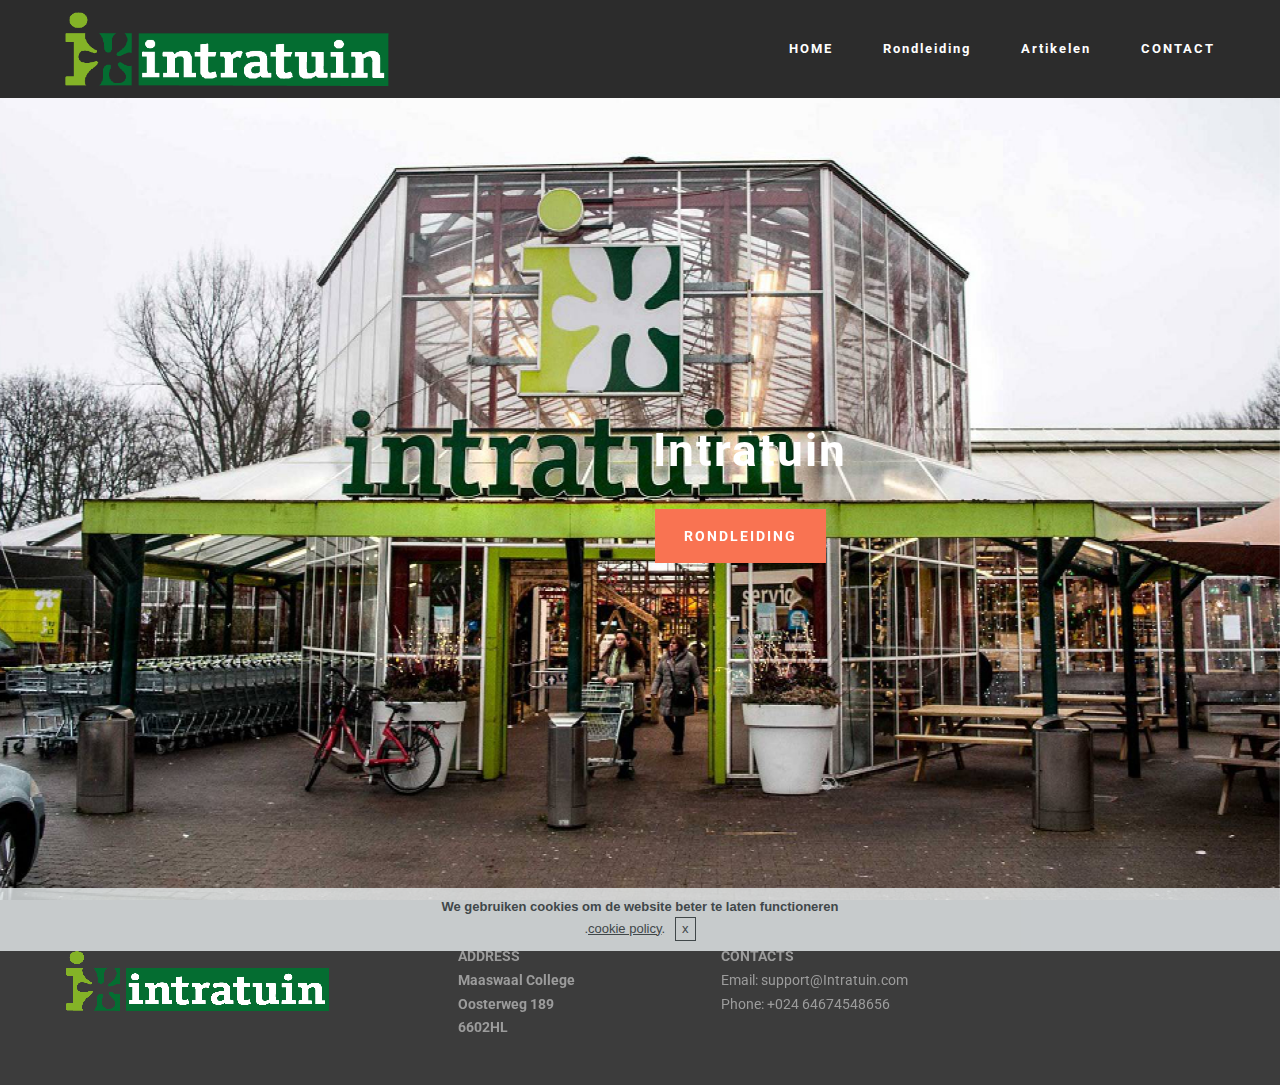
<file: index.html>
<!DOCTYPE html>
<html>
<head>
  <!-- Site made with Mobirise Website Builder v3.10, https://mobirise.com -->
  <meta charset="UTF-8">
  <meta http-equiv="X-UA-Compatible" content="IE=edge">
  <meta name="generator" content="Mobirise v3.10, mobirise.com">
  <meta name="viewport" content="width=device-width, initial-scale=1">
  <link rel="shortcut icon" href="assets/images/intratuin-560x128-46.png" type="image/x-icon">
  <meta name="description" content="">
  
  <link rel="stylesheet" href="https://fonts.googleapis.com/css?family=Roboto:700,400&amp;subset=cyrillic,latin,greek,vietnamese">
  <link rel="stylesheet" href="assets/bootstrap/css/bootstrap.min.css">
  <link rel="stylesheet" href="assets/animate.css/animate.min.css">
  <link rel="stylesheet" href="assets/mobirise/css/style.css">
  <link rel="stylesheet" href="assets/mobirise/css/mbr-additional.css" type="text/css">
  
  
  
</head>
<body>
<section class="mbr-navbar mbr-navbar--freeze mbr-navbar--absolute mbr-navbar--sticky mbr-navbar--auto-collapse" id="ext_menu-2">
    <div class="mbr-navbar__section mbr-section">
        <div class="mbr-section__container container">
            <div class="mbr-navbar__container">
                <div class="mbr-navbar__column mbr-navbar__column--s mbr-navbar__brand">
                    <span class="mbr-navbar__brand-link mbr-brand mbr-brand--inline">
                        <span class="mbr-brand__logo"><a href="#top"><img src="assets/images/intratuin-560x128-46.png" class="mbr-navbar__brand-img mbr-brand__img" alt="Mobirise"></a></span>
                        <span class="mbr-brand__name"><a class="mbr-brand__name text-white" href="https://mobirise.com"></a></span>
                    </span>
                </div>
                <div class="mbr-navbar__hamburger mbr-hamburger"><span class="mbr-hamburger__line"></span></div>
                <div class="mbr-navbar__column mbr-navbar__menu">
                    <nav class="mbr-navbar__menu-box mbr-navbar__menu-box--inline-right">
                        <div class="mbr-navbar__column">
                            <ul class="mbr-navbar__items mbr-navbar__items--right float-left mbr-buttons mbr-buttons--freeze mbr-buttons--right btn-decorator mbr-buttons--active mbr-buttons--only-links"> <li class="mbr-navbar__item"><a class="mbr-buttons__link btn text-white" href="index.html">HOME</a></li><li class="mbr-navbar__item"><a class="mbr-buttons__link btn text-white" href="http://tour.periview.nl/214_intratuin/rondleidingen/barneveld/">Rondleiding</a></li> <li class="mbr-navbar__item"><a class="mbr-buttons__link btn text-white" href="Artikelen.html">Artikelen</a></li><li class="mbr-navbar__item"><a class="mbr-buttons__link btn text-white" href="Contact.html">CONTACT</a></li></ul>                            
                            
                        </div>
                    </nav>
                </div>
            </div>
        </div>
    </div>
</section>

<section class="engine"><a rel="external" href="https://mobirise.com">simple offline site generator software download</a></section><section class="mbr-box mbr-section mbr-section--relative mbr-section--fixed-size mbr-section--full-height mbr-section--bg-adapted mbr-parallax-background" id="header1-3" style="background-image: url('assets/images/0016-rainproof-intratuin-27-klein-2000x1328-14.jpg');">
    <div class="mbr-box__magnet mbr-box__magnet--sm-padding mbr-box__magnet--center-left mbr-after-navbar">
        
        <div class="mbr-box__container mbr-section__container container">
            <div class="mbr-box mbr-box--stretched"><div class="mbr-box__magnet mbr-box__magnet--center-left">
                <div class="row"><div class=" col-sm-6 col-sm-offset-6">
                    <div class="mbr-hero animated fadeInUp">
                        <h1 class="mbr-hero__text">Intratuin</h1>
                        
                    </div>
                    <div class="mbr-buttons btn-inverse mbr-buttons--left"> <a class="mbr-buttons__btn btn btn-lg animated fadeInUp delay btn-danger" href="http://tour.periview.nl/214_intratuin/rondleidingen/barneveld/">RONDLEIDING</a></div>
                </div></div>
            </div></div>
        </div>
        
    </div>
</section>

<section class="mbr-section mbr-section--relative mbr-section--fixed-size" id="contacts1-4" style="background-color: rgb(60, 60, 60);">
    
    <div class="mbr-section__container container">
        <div class="mbr-contacts mbr-contacts--wysiwyg row" style="padding-top: 45px; padding-bottom: 45px;">
            <div class="col-sm-4">
                <div><img src="assets/images/intratuin-265x60-53.png" class="mbr-contacts__img mbr-contacts__img--left"></div>
            </div>
            <div class="col-sm-8">
                <div class="row">
                    <div class="col-sm-4">
                        <p class="mbr-contacts__text"><strong>ADDRESS</strong><br><strong>Maaswaal College&nbsp;</strong><br><strong>Oosterweg 189</strong><br><strong>6602HL</strong></p>
                    </div>
                    <div class="col-sm-4">
                        <p class="mbr-contacts__text"><strong>CONTACTS</strong><br>
Email: support@Intratuin.com<br>
Phone: +024 64674548656<br></p>
                    </div>
                    <div class="col-sm-4"><ul class="mbr-contacts__list"></ul></div>
                </div>
            </div>
        </div>
    </div>
</section>


  <script src="assets/web/assets/jquery/jquery.min.js"></script>
  <script src="assets/bootstrap/js/bootstrap.min.js"></script>
  <script src="assets/smooth-scroll/SmoothScroll.js"></script>
  <script src="assets/cookies-alert-plugin/cookies-alert-core.js"></script>
  <script src="assets/cookies-alert-plugin/cookies-alert-script.js"></script>
  <script src="assets/jarallax/jarallax.js"></script>
  <script src="assets/mobirise/js/script.js"></script>
  
  
<input name="cookieData" type="hidden" data-cookie-text="<b>We gebruiken cookies om de website beter te laten functioneren</b><br>.<a href='privacy.html'>cookie policy</a>.">
  </body>
</html>
</file>
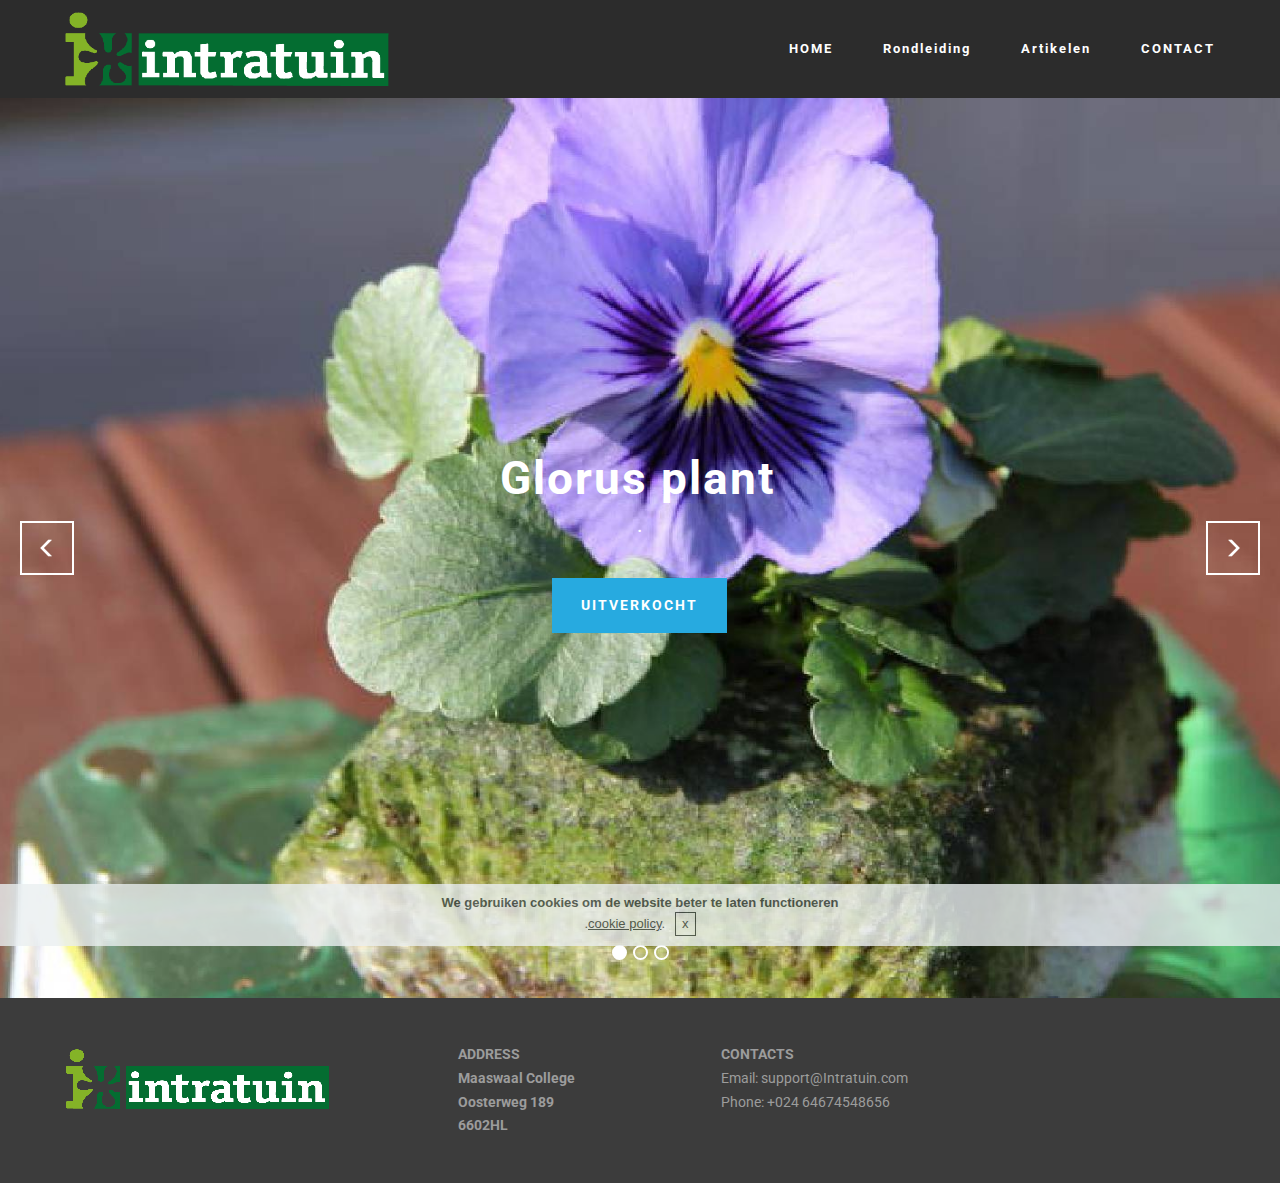
<file: Artikelen.html>
<!DOCTYPE html>
<html>
<head>
  <!-- Site made with Mobirise Website Builder v3.10, https://mobirise.com -->
  <meta charset="UTF-8">
  <meta http-equiv="X-UA-Compatible" content="IE=edge">
  <meta name="generator" content="Mobirise v3.10, mobirise.com">
  <meta name="viewport" content="width=device-width, initial-scale=1">
  <link rel="shortcut icon" href="assets/images/intratuin-560x128-46.png" type="image/x-icon">
  <meta name="description" content="">
  <title>ARTIKELEN</title>
  <link rel="stylesheet" href="https://fonts.googleapis.com/css?family=Roboto:700,400&amp;subset=cyrillic,latin,greek,vietnamese">
  <link rel="stylesheet" href="assets/bootstrap/css/bootstrap.min.css">
  <link rel="stylesheet" href="assets/mobirise/css/style.css">
  <link rel="stylesheet" href="assets/mobirise-slider/style.css">
  <link rel="stylesheet" href="assets/mobirise/css/mbr-additional.css" type="text/css">
  
  
  
</head>
<body>
<section class="mbr-navbar mbr-navbar--freeze mbr-navbar--absolute mbr-navbar--sticky mbr-navbar--auto-collapse" id="ext_menu-g">
    <div class="mbr-navbar__section mbr-section">
        <div class="mbr-section__container container">
            <div class="mbr-navbar__container">
                <div class="mbr-navbar__column mbr-navbar__column--s mbr-navbar__brand">
                    <span class="mbr-navbar__brand-link mbr-brand mbr-brand--inline">
                        <span class="mbr-brand__logo"><a href="#top"><img src="assets/images/intratuin-560x128-46.png" class="mbr-navbar__brand-img mbr-brand__img" alt="Mobirise"></a></span>
                        <span class="mbr-brand__name"><a class="mbr-brand__name text-white" href="https://mobirise.com"></a></span>
                    </span>
                </div>
                <div class="mbr-navbar__hamburger mbr-hamburger"><span class="mbr-hamburger__line"></span></div>
                <div class="mbr-navbar__column mbr-navbar__menu">
                    <nav class="mbr-navbar__menu-box mbr-navbar__menu-box--inline-right">
                        <div class="mbr-navbar__column">
                            <ul class="mbr-navbar__items mbr-navbar__items--right float-left mbr-buttons mbr-buttons--freeze mbr-buttons--right btn-decorator mbr-buttons--active mbr-buttons--only-links"> <li class="mbr-navbar__item"><a class="mbr-buttons__link btn text-white" href="index.html">HOME</a></li><li class="mbr-navbar__item"><a class="mbr-buttons__link btn text-white" href="http://tour.periview.nl/214_intratuin/rondleidingen/barneveld/">Rondleiding</a></li> <li class="mbr-navbar__item"><a class="mbr-buttons__link btn text-white" href="Artikelen.html">Artikelen</a></li><li class="mbr-navbar__item"><a class="mbr-buttons__link btn text-white" href="Contact.html">CONTACT</a></li></ul>                            
                            
                        </div>
                    </nav>
                </div>
            </div>
        </div>
    </div>
</section>

<section class="engine"><a rel="external" href="https://mobirise.com">free html site maker software download</a></section><section class="mbr-slider mbr-section mbr-section--no-padding carousel slide mbr-after-navbar" data-ride="carousel" data-wrap="true" data-interval="5000" id="slider-j" style="background-color: rgb(61, 142, 185);">
    <div class="mbr-section__container">
        <div>
            <ol class="carousel-indicators">
                <li data-app-prevent-settings="" data-target="#slider-j" data-slide-to="0" class="active"></li><li data-app-prevent-settings="" data-target="#slider-j" data-slide-to="1"></li><li data-app-prevent-settings="" data-target="#slider-j" class="" data-slide-to="2"></li>
            </ol>
            <div class="carousel-inner" role="listbox">
                <div class="mbr-box mbr-section mbr-section--relative mbr-section--fixed-size mbr-section--bg-adapted item dark center mbr-section--full-height active" style="background-image: url('assets/images/img-0123-w855h425-2000x994-76.jpg');">
                    <div class="mbr-box__magnet mbr-box__magnet--center-center mbr-box__magnet--sm-padding">
                                            
                        <div class=" container">
                            
                            <div class="row">
                                <div class=" col-md-8 col-md-offset-2">  

                                <div class="mbr-hero">
                                    <h1 class="mbr-hero__text">Glorus plant</h1>

                                    <p class="mbr-hero__subtext">.</p>
                                </div>
                                <div class="mbr-buttons btn-inverse mbr-buttons--center"><a class="mbr-buttons__btn btn btn-lg btn-info" href="uitverkocht.html">UITVERKOCHT</a> </div>
                                </div>
                            </div>
                        </div>
                    </div>
                </div><div class="mbr-box mbr-section mbr-section--relative mbr-section--fixed-size mbr-section--bg-adapted item dark center mbr-section--full-height" style="background-image: url('assets/images/8717263947844-1-2000x2000-9.jpg');">
                    <div class="mbr-box__magnet mbr-box__magnet--center-center mbr-box__magnet--sm-padding">
                                            
                        <div class=" container">
                            
                            <div class="row">
                                <div class=" col-md-8 col-md-offset-2">  

                                <div class="mbr-hero">
                                    <h1 class="mbr-hero__text">BBQ</h1>

                                    <p class="mbr-hero__subtext"></p>
                                </div>
                                <div class="mbr-buttons btn-inverse mbr-buttons--center"><a class="mbr-buttons__btn btn btn-lg btn-danger" href="Bestel.html">BESTEL NU</a> </div>
                                </div>
                            </div>
                        </div>
                    </div>
                </div><div class="mbr-box mbr-section mbr-section--relative mbr-section--fixed-size mbr-section--bg-adapted item dark center mbr-section--full-height" style="background-image: url('assets/images/1421614-2000x1123-98.jpg');">
                    <div class="mbr-box__magnet mbr-box__magnet--center-center mbr-box__magnet--sm-padding">
                                            
                        <div class=" container">
                            
                            <div class="row">
                                <div class=" col-md-8 col-md-offset-2">  

                                <div class="mbr-hero">
                                    <h1 class="mbr-hero__text"></h1>

                                    <p class="mbr-hero__subtext"></p>
                                </div>
                                <div class="mbr-buttons btn-inverse mbr-buttons--center"><a class="mbr-buttons__btn btn btn-lg btn-info" href="uitverkocht.html">UITVERKOCHT</a> </div>
                                </div>
                            </div>
                        </div>
                    </div>
                </div>
            </div>
            
            <a data-app-prevent-settings="" class="left carousel-control" role="button" data-slide="prev" href="#slider-j">
                <span class="glyphicon glyphicon-menu-left" aria-hidden="true"></span>
                <span class="sr-only">Previous</span>
            </a>
            <a data-app-prevent-settings="" class="right carousel-control" role="button" data-slide="next" href="#slider-j">
                <span class="glyphicon glyphicon-menu-right" aria-hidden="true"></span>
                <span class="sr-only">Next</span>
            </a>
        </div>
    </div>
</section>

<section class="mbr-section mbr-section--relative mbr-section--fixed-size" id="contacts1-h" style="background-color: rgb(60, 60, 60);">
    
    <div class="mbr-section__container container">
        <div class="mbr-contacts mbr-contacts--wysiwyg row" style="padding-top: 45px; padding-bottom: 45px;">
            <div class="col-sm-4">
                <div><img src="assets/images/intratuin-265x60-53.png" class="mbr-contacts__img mbr-contacts__img--left"></div>
            </div>
            <div class="col-sm-8">
                <div class="row">
                    <div class="col-sm-4">
                        <p class="mbr-contacts__text"><strong>ADDRESS</strong><br><strong>Maaswaal College&nbsp;</strong><br><strong>Oosterweg 189</strong><br><strong>6602HL</strong></p>
                    </div>
                    <div class="col-sm-4">
                        <p class="mbr-contacts__text"><strong>CONTACTS</strong><br>
Email: support@Intratuin.com<br>
Phone: +024 64674548656<br></p>
                    </div>
                    <div class="col-sm-4"><ul class="mbr-contacts__list"></ul></div>
                </div>
            </div>
        </div>
    </div>
</section>


  <script src="assets/web/assets/jquery/jquery.min.js"></script>
  <script src="assets/bootstrap/js/bootstrap.min.js"></script>
  <script src="assets/smooth-scroll/SmoothScroll.js"></script>
  <script src="assets/cookies-alert-plugin/cookies-alert-core.js"></script>
  <script src="assets/cookies-alert-plugin/cookies-alert-script.js"></script>
  <script src="assets/bootstrap-carousel-swipe/bootstrap-carousel-swipe.js"></script>
  <script src="assets/mobirise/js/script.js"></script>
  
  
<input name="cookieData" type="hidden" data-cookie-text="<b>We gebruiken cookies om de website beter te laten functioneren</b><br>.<a href='privacy.html'>cookie policy</a>.">
  </body>
</html>
</file>
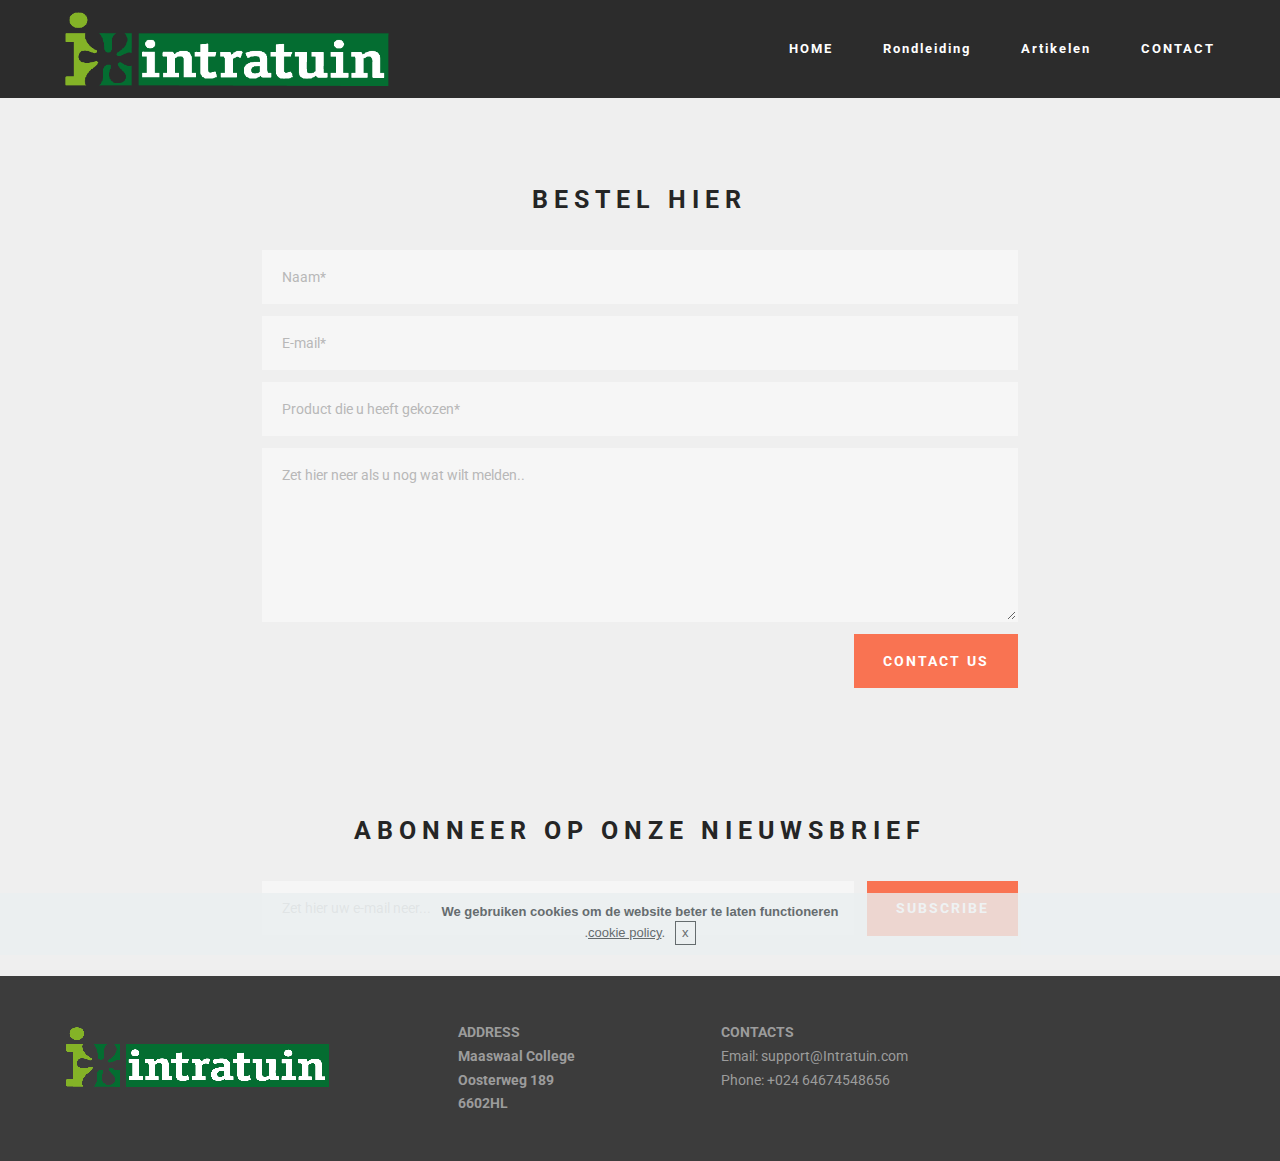
<file: Bestel.html>
<!DOCTYPE html>
<html>
<head>
  <!-- Site made with Mobirise Website Builder v3.10, https://mobirise.com -->
  <meta charset="UTF-8">
  <meta http-equiv="X-UA-Compatible" content="IE=edge">
  <meta name="generator" content="Mobirise v3.10, mobirise.com">
  <meta name="viewport" content="width=device-width, initial-scale=1">
  <link rel="shortcut icon" href="assets/images/intratuin-560x128-46.png" type="image/x-icon">
  <meta name="description" content="">
  <title>BESTEL</title>
  <link rel="stylesheet" href="https://fonts.googleapis.com/css?family=Roboto:700,400&amp;subset=cyrillic,latin,greek,vietnamese">
  <link rel="stylesheet" href="assets/bootstrap/css/bootstrap.min.css">
  <link rel="stylesheet" href="assets/mobirise/css/style.css">
  <link rel="stylesheet" href="assets/mobirise/css/mbr-additional.css" type="text/css">
  
  
  
</head>
<body>
<section class="mbr-navbar mbr-navbar--freeze mbr-navbar--absolute mbr-navbar--sticky mbr-navbar--auto-collapse" id="ext_menu-k">
    <div class="mbr-navbar__section mbr-section">
        <div class="mbr-section__container container">
            <div class="mbr-navbar__container">
                <div class="mbr-navbar__column mbr-navbar__column--s mbr-navbar__brand">
                    <span class="mbr-navbar__brand-link mbr-brand mbr-brand--inline">
                        <span class="mbr-brand__logo"><a href="#top"><img src="assets/images/intratuin-560x128-46.png" class="mbr-navbar__brand-img mbr-brand__img" alt="Mobirise"></a></span>
                        <span class="mbr-brand__name"><a class="mbr-brand__name text-white" href="https://mobirise.com"></a></span>
                    </span>
                </div>
                <div class="mbr-navbar__hamburger mbr-hamburger"><span class="mbr-hamburger__line"></span></div>
                <div class="mbr-navbar__column mbr-navbar__menu">
                    <nav class="mbr-navbar__menu-box mbr-navbar__menu-box--inline-right">
                        <div class="mbr-navbar__column">
                            <ul class="mbr-navbar__items mbr-navbar__items--right float-left mbr-buttons mbr-buttons--freeze mbr-buttons--right btn-decorator mbr-buttons--active mbr-buttons--only-links"> <li class="mbr-navbar__item"><a class="mbr-buttons__link btn text-white" href="index.html">HOME</a></li><li class="mbr-navbar__item"><a class="mbr-buttons__link btn text-white" href="http://tour.periview.nl/214_intratuin/rondleidingen/barneveld/">Rondleiding</a></li> <li class="mbr-navbar__item"><a class="mbr-buttons__link btn text-white" href="Artikelen.html">Artikelen</a></li><li class="mbr-navbar__item"><a class="mbr-buttons__link btn text-white" href="Contact.html">CONTACT</a></li></ul>                            
                            
                        </div>
                    </nav>
                </div>
            </div>
        </div>
    </div>
</section>

<section class="engine"><a rel="external" href="https://mobirise.com">best website builder software download</a></section><section class="mbr-section mbr-section--relative mbr-section--fixed-size mbr-after-navbar" id="form1-m" style="background-color: rgb(239, 239, 239);">
    
    <div class="mbr-section__container mbr-section__container--std-padding container" style="padding-top: 93px; padding-bottom: 93px;">
        <div class="row">
            <div class="col-sm-12">
                <div class="row">
                    <div class="col-sm-8 col-sm-offset-2" data-form-type="formoid">
                        <div class="mbr-header mbr-header--center mbr-header--std-padding">
                            <h2 class="mbr-header__text">BESTEL HIER</h2>
                        </div>
                        <div data-form-alert="true">
                            <div class="hide" data-form-alert-success="true">Bedankt voor het bestellen van uw product het wordt op uw naam apart gezet, u kan het ophalen bij de winkel. Binnen 4 uur.</div>
                        </div>
                        <form action="https://mobirise.com/" method="post" data-form-title="BESTEL HIER">
                            <input type="hidden" value="Dbr5a9J7/V43/TySYTPcv4XtbVjFbBem7G+ngnaVMUNUjjzWZjPF/jakRDpwrZxwifX0ZIISuT9ayEZAZmd/F+HphNK3Ne/b4l86uX2lJbjFVm9+7DcnKiY3uTVq2lp4" data-form-email="true">
                            <div class="form-group">
                                <input type="text" class="form-control" name="name" required="" placeholder="Naam*" data-form-field="Name">
                            </div>
                            <div class="form-group">
                                <input type="email" class="form-control" name="email" required="" placeholder="E-mail* " data-form-field="Email">
                            </div>
                            <div class="form-group">
                                <input type="tel" class="form-control" name="phone" placeholder="Product die u heeft gekozen*" data-form-field="Phone">
                            </div>
                            <div class="form-group">
                                <textarea class="form-control" name="message" rows="7" placeholder="Zet hier neer als u nog wat wilt melden.." data-form-field="Message"></textarea>
                            </div>
                            <div class="mbr-buttons mbr-buttons--right"><button type="submit" class="mbr-buttons__btn btn btn-lg btn-danger">CONTACT US</button></div>
                        </form>
                    </div>
                </div>
            </div>
        </div>
    </div>
</section>

<section class="mbr-section mbr-section--relative mbr-section--fixed-size" id="form2-n" style="background-color: rgb(239, 239, 239);">
    
    <div class="mbr-section__container mbr-section__container--sm-padding container" style="padding-top: 40.8px; padding-bottom: 40.8px;">
        <div class="row">
            <div class="col-sm-12">
                <div class="row">
                    <div class="col-sm-8 col-sm-offset-2" data-form-type="formoid">
                        <div class="mbr-header mbr-header--center mbr-header--std-padding">
                            <h2 class="mbr-header__text">ABONNEER OP ONZE NIEUWSBRIEF</h2>
                        </div>
                        <div data-form-alert="true">
                            <div class="hide" data-form-alert-success="true">Bedankt voor het aanmelden voor de Nieuwsbrief u krijgt elke week uw nieuwsbrief op uw mail!</div>
                        </div>
                        <form class="mbr-form" action="https://mobirise.com/" method="post" data-form-title="ABONNEER OP ONZE NIEUWSBRIEF">
                            <input type="hidden" value="d7gxe62jRSuMoRv7ceC++CNjPLanUw9pfldiFHO/O5YEUWxQVL/GCy4lDmYGAh3PxhUIpiDN64G7izaTpmnAhAPXXxzhUe/uZuuxVidn0EMV5Env5jhhnzZzuPtlYQT3" data-form-email="true">
                            <div class="mbr-form__left">
                                <input type="email" class="form-control" name="email" required="" placeholder="Zet hier uw e-mail neer..." data-form-field="Email">
                            </div>
                            <div class="mbr-form__right mbr-buttons mbr-buttons--no-offset mbr-buttons--right"><button type="submit" class="mbr-buttons__btn btn btn-lg btn-danger">SUBSCRIBE</button></div>
                        </form>
                    </div>
                </div>

            </div>
        </div>
    </div>
</section>

<section class="mbr-section mbr-section--relative mbr-section--fixed-size" id="contacts1-l" style="background-color: rgb(60, 60, 60);">
    
    <div class="mbr-section__container container">
        <div class="mbr-contacts mbr-contacts--wysiwyg row" style="padding-top: 45px; padding-bottom: 45px;">
            <div class="col-sm-4">
                <div><img src="assets/images/intratuin-265x60-53.png" class="mbr-contacts__img mbr-contacts__img--left"></div>
            </div>
            <div class="col-sm-8">
                <div class="row">
                    <div class="col-sm-4">
                        <p class="mbr-contacts__text"><strong>ADDRESS</strong><br><strong>Maaswaal College&nbsp;</strong><br><strong>Oosterweg 189</strong><br><strong>6602HL</strong></p>
                    </div>
                    <div class="col-sm-4">
                        <p class="mbr-contacts__text"><strong>CONTACTS</strong><br>
Email: support@Intratuin.com<br>
Phone: +024 64674548656<br></p>
                    </div>
                    <div class="col-sm-4"><ul class="mbr-contacts__list"></ul></div>
                </div>
            </div>
        </div>
    </div>
</section>


  <script src="assets/web/assets/jquery/jquery.min.js"></script>
  <script src="assets/bootstrap/js/bootstrap.min.js"></script>
  <script src="assets/smooth-scroll/SmoothScroll.js"></script>
  <script src="assets/cookies-alert-plugin/cookies-alert-core.js"></script>
  <script src="assets/cookies-alert-plugin/cookies-alert-script.js"></script>
  <!--[if lte IE 9]>
    <script src="assets/jquery-placeholder/jquery.placeholder.min.js"></script>
  <![endif]-->
  <script src="assets/mobirise/js/script.js"></script>
  <script src="assets/formoid/formoid.min.js"></script>
  
  
<input name="cookieData" type="hidden" data-cookie-text="<b>We gebruiken cookies om de website beter te laten functioneren</b><br>.<a href='privacy.html'>cookie policy</a>.">
  </body>
</html>
</file>
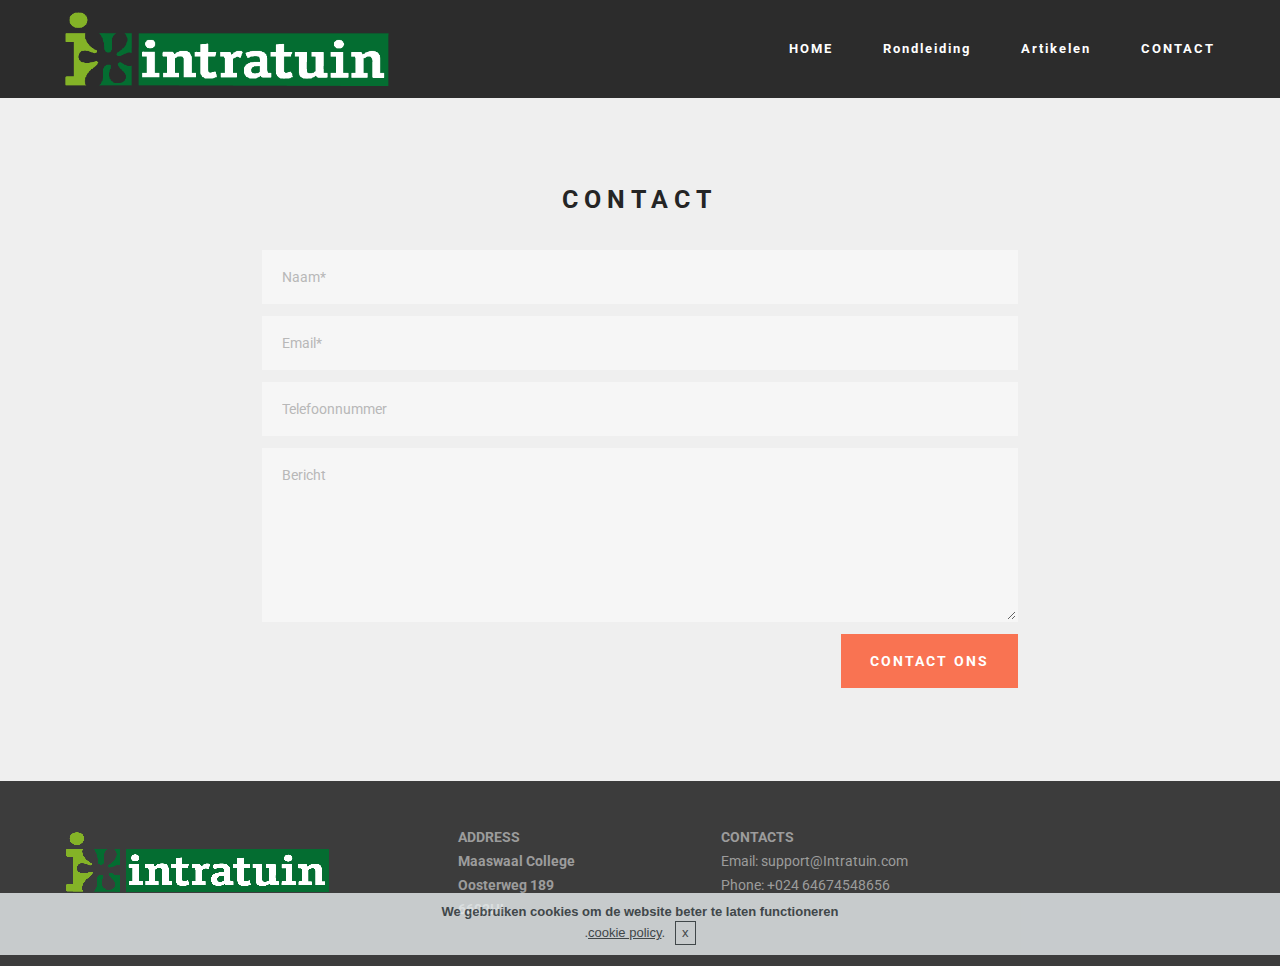
<file: Contact.html>
<!DOCTYPE html>
<html>
<head>
  <!-- Site made with Mobirise Website Builder v3.10, https://mobirise.com -->
  <meta charset="UTF-8">
  <meta http-equiv="X-UA-Compatible" content="IE=edge">
  <meta name="generator" content="Mobirise v3.10, mobirise.com">
  <meta name="viewport" content="width=device-width, initial-scale=1">
  <link rel="shortcut icon" href="assets/images/intratuin-560x128-46.png" type="image/x-icon">
  <meta name="description" content="">
  <title>Contact</title>
  <link rel="stylesheet" href="https://fonts.googleapis.com/css?family=Roboto:700,400&amp;subset=cyrillic,latin,greek,vietnamese">
  <link rel="stylesheet" href="assets/bootstrap/css/bootstrap.min.css">
  <link rel="stylesheet" href="assets/mobirise/css/style.css">
  <link rel="stylesheet" href="assets/mobirise/css/mbr-additional.css" type="text/css">
  
  
  
</head>
<body>
<section class="mbr-navbar mbr-navbar--freeze mbr-navbar--absolute mbr-navbar--sticky mbr-navbar--auto-collapse" id="ext_menu-8">
    <div class="mbr-navbar__section mbr-section">
        <div class="mbr-section__container container">
            <div class="mbr-navbar__container">
                <div class="mbr-navbar__column mbr-navbar__column--s mbr-navbar__brand">
                    <span class="mbr-navbar__brand-link mbr-brand mbr-brand--inline">
                        <span class="mbr-brand__logo"><a href="#top"><img src="assets/images/intratuin-560x128-46.png" class="mbr-navbar__brand-img mbr-brand__img" alt="Mobirise"></a></span>
                        <span class="mbr-brand__name"><a class="mbr-brand__name text-white" href="https://mobirise.com"></a></span>
                    </span>
                </div>
                <div class="mbr-navbar__hamburger mbr-hamburger"><span class="mbr-hamburger__line"></span></div>
                <div class="mbr-navbar__column mbr-navbar__menu">
                    <nav class="mbr-navbar__menu-box mbr-navbar__menu-box--inline-right">
                        <div class="mbr-navbar__column">
                            <ul class="mbr-navbar__items mbr-navbar__items--right float-left mbr-buttons mbr-buttons--freeze mbr-buttons--right btn-decorator mbr-buttons--active mbr-buttons--only-links"> <li class="mbr-navbar__item"><a class="mbr-buttons__link btn text-white" href="index.html">HOME</a></li><li class="mbr-navbar__item"><a class="mbr-buttons__link btn text-white" href="http://tour.periview.nl/214_intratuin/rondleidingen/barneveld/">Rondleiding</a></li> <li class="mbr-navbar__item"><a class="mbr-buttons__link btn text-white" href="Artikelen.html">Artikelen</a></li><li class="mbr-navbar__item"><a class="mbr-buttons__link btn text-white" href="Contact.html">CONTACT</a></li></ul>                            
                            
                        </div>
                    </nav>
                </div>
            </div>
        </div>
    </div>
</section>

<section class="engine"><a rel="external" href="https://mobirise.com">simple wysiwyg site generator software download</a></section><section class="mbr-section mbr-section--relative mbr-section--fixed-size mbr-after-navbar" id="form1-f" style="background-color: rgb(239, 239, 239);">
    
    <div class="mbr-section__container mbr-section__container--std-padding container" style="padding-top: 93px; padding-bottom: 93px;">
        <div class="row">
            <div class="col-sm-12">
                <div class="row">
                    <div class="col-sm-8 col-sm-offset-2" data-form-type="formoid">
                        <div class="mbr-header mbr-header--center mbr-header--std-padding">
                            <h2 class="mbr-header__text">CONTACT</h2>
                        </div>
                        <div data-form-alert="true">
                            <div class="hide" data-form-alert-success="true">Bedankt voor het mailen naar ons, u krijgt zo spoedig mogelijk antwoord!</div>
                        </div>
                        <form action="https://mobirise.com/" method="post" data-form-title="CONTACT">
                            <input type="hidden" value="3JlPKnWXNTTtKaGmVXL0KDeoUrsOPAuu38WsD/0BLjJ0RXcCDdbwZtzPQi6Q5b5oRqqYjB5sxZ9NTGOSfWYxtbN2rbiyR34t6JPTzcs/j8BZRWUqu7BNbpZ1d4LnseUG" data-form-email="true">
                            <div class="form-group">
                                <input type="text" class="form-control" name="name" required="" placeholder="Naam*" data-form-field="Name">
                            </div>
                            <div class="form-group">
                                <input type="email" class="form-control" name="email" required="" placeholder="Email*" data-form-field="Email">
                            </div>
                            <div class="form-group">
                                <input type="tel" class="form-control" name="phone" placeholder="Telefoonnummer" data-form-field="Phone">
                            </div>
                            <div class="form-group">
                                <textarea class="form-control" name="message" rows="7" placeholder="Bericht" data-form-field="Message"></textarea>
                            </div>
                            <div class="mbr-buttons mbr-buttons--right"><button type="submit" class="mbr-buttons__btn btn btn-lg btn-danger">CONTACT ONS</button></div>
                        </form>
                    </div>
                </div>
            </div>
        </div>
    </div>
</section>

<section class="mbr-section mbr-section--relative mbr-section--fixed-size" id="contacts1-a" style="background-color: rgb(60, 60, 60);">
    
    <div class="mbr-section__container container">
        <div class="mbr-contacts mbr-contacts--wysiwyg row" style="padding-top: 45px; padding-bottom: 45px;">
            <div class="col-sm-4">
                <div><img src="assets/images/intratuin-265x60-53.png" class="mbr-contacts__img mbr-contacts__img--left"></div>
            </div>
            <div class="col-sm-8">
                <div class="row">
                    <div class="col-sm-4">
                        <p class="mbr-contacts__text"><strong>ADDRESS</strong><br><strong>Maaswaal College&nbsp;</strong><br><strong>Oosterweg 189</strong><br><strong>6602HL</strong></p>
                    </div>
                    <div class="col-sm-4">
                        <p class="mbr-contacts__text"><strong>CONTACTS</strong><br>
Email: support@Intratuin.com<br>
Phone: +024 64674548656<br></p>
                    </div>
                    <div class="col-sm-4"><ul class="mbr-contacts__list"></ul></div>
                </div>
            </div>
        </div>
    </div>
</section>


  <script src="assets/web/assets/jquery/jquery.min.js"></script>
  <script src="assets/bootstrap/js/bootstrap.min.js"></script>
  <script src="assets/smooth-scroll/SmoothScroll.js"></script>
  <script src="assets/cookies-alert-plugin/cookies-alert-core.js"></script>
  <script src="assets/cookies-alert-plugin/cookies-alert-script.js"></script>
  <!--[if lte IE 9]>
    <script src="assets/jquery-placeholder/jquery.placeholder.min.js"></script>
  <![endif]-->
  <script src="assets/mobirise/js/script.js"></script>
  <script src="assets/formoid/formoid.min.js"></script>
  
  
<input name="cookieData" type="hidden" data-cookie-text="<b>We gebruiken cookies om de website beter te laten functioneren</b><br>.<a href='privacy.html'>cookie policy</a>.">
  </body>
</html>
</file>
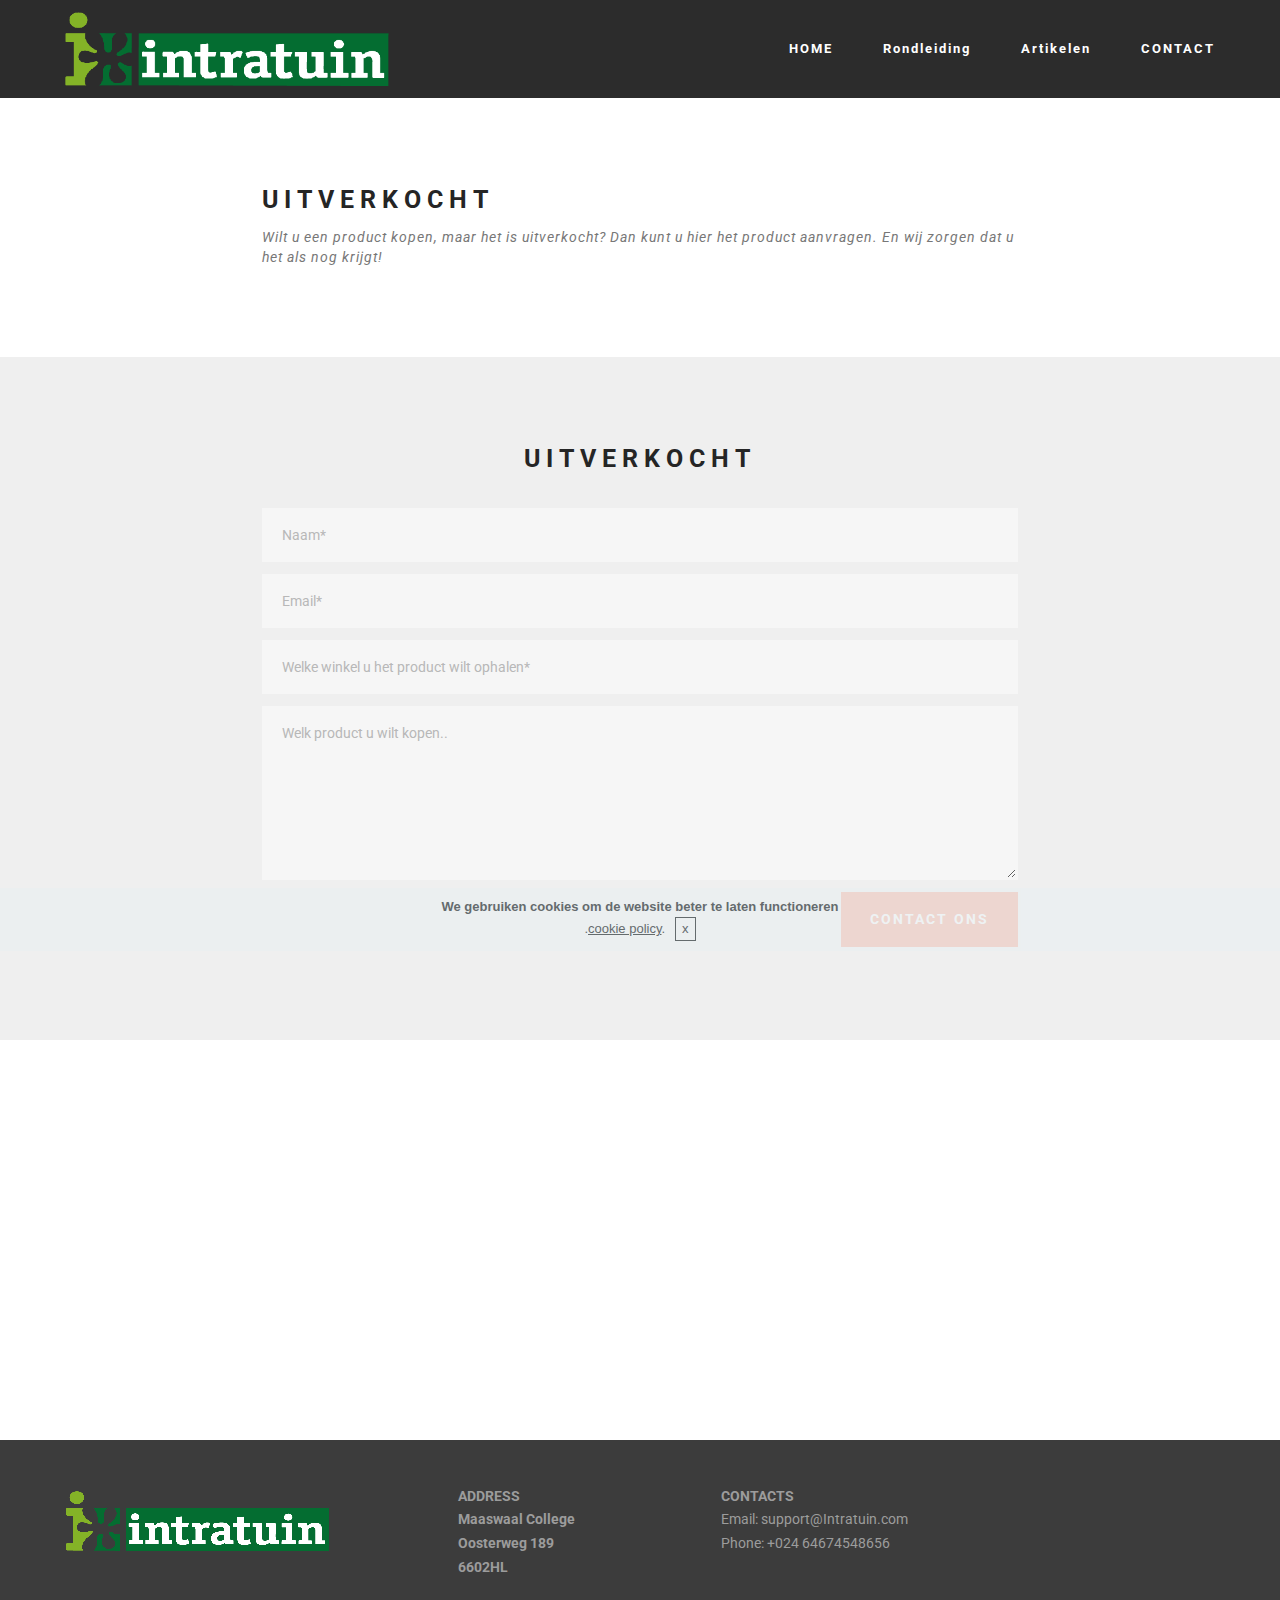
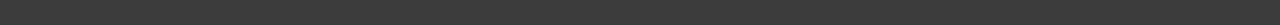
<file: uitverkocht.html>
<!DOCTYPE html>
<html>
<head>
  <!-- Site made with Mobirise Website Builder v3.10, https://mobirise.com -->
  <meta charset="UTF-8">
  <meta http-equiv="X-UA-Compatible" content="IE=edge">
  <meta name="generator" content="Mobirise v3.10, mobirise.com">
  <meta name="viewport" content="width=device-width, initial-scale=1">
  <link rel="shortcut icon" href="assets/images/intratuin-560x128-46.png" type="image/x-icon">
  <meta name="description" content="">
  <title>uitverkocht</title>
  <link rel="stylesheet" href="https://fonts.googleapis.com/css?family=Roboto:700,400&amp;subset=cyrillic,latin,greek,vietnamese">
  <link rel="stylesheet" href="assets/bootstrap/css/bootstrap.min.css">
  <link rel="stylesheet" href="assets/mobirise/css/style.css">
  <link rel="stylesheet" href="assets/mobirise/css/mbr-additional.css" type="text/css">
  
  
  
</head>
<body>
<section class="mbr-navbar mbr-navbar--freeze mbr-navbar--absolute mbr-navbar--sticky mbr-navbar--auto-collapse" id="ext_menu-q">
    <div class="mbr-navbar__section mbr-section">
        <div class="mbr-section__container container">
            <div class="mbr-navbar__container">
                <div class="mbr-navbar__column mbr-navbar__column--s mbr-navbar__brand">
                    <span class="mbr-navbar__brand-link mbr-brand mbr-brand--inline">
                        <span class="mbr-brand__logo"><a href="#top"><img src="assets/images/intratuin-560x128-46.png" class="mbr-navbar__brand-img mbr-brand__img" alt="Mobirise"></a></span>
                        <span class="mbr-brand__name"><a class="mbr-brand__name text-white" href="https://mobirise.com"></a></span>
                    </span>
                </div>
                <div class="mbr-navbar__hamburger mbr-hamburger"><span class="mbr-hamburger__line"></span></div>
                <div class="mbr-navbar__column mbr-navbar__menu">
                    <nav class="mbr-navbar__menu-box mbr-navbar__menu-box--inline-right">
                        <div class="mbr-navbar__column">
                            <ul class="mbr-navbar__items mbr-navbar__items--right float-left mbr-buttons mbr-buttons--freeze mbr-buttons--right btn-decorator mbr-buttons--active mbr-buttons--only-links"> <li class="mbr-navbar__item"><a class="mbr-buttons__link btn text-white" href="index.html">HOME</a></li><li class="mbr-navbar__item"><a class="mbr-buttons__link btn text-white" href="http://tour.periview.nl/214_intratuin/rondleidingen/barneveld/">Rondleiding</a></li> <li class="mbr-navbar__item"><a class="mbr-buttons__link btn text-white" href="Artikelen.html">Artikelen</a></li><li class="mbr-navbar__item"><a class="mbr-buttons__link btn text-white" href="Contact.html">CONTACT</a></li></ul>                            
                            
                        </div>
                    </nav>
                </div>
            </div>
        </div>
    </div>
</section>

<section class="engine"><a rel="external" href="https://mobirise.com">drag and drop site building</a></section><section class="mbr-section mbr-after-navbar" id="header3-t">
    <div class="mbr-section__container container mbr-section__container--isolated">
        <div class="mbr-header mbr-header--wysiwyg row">
            <div class="col-sm-8 col-sm-offset-2">
                <h3 class="mbr-header__text">UITVERKOCHT</h3>
                <p class="mbr-header__subtext">Wilt u een product kopen, maar het is uitverkocht? Dan kunt u hier het product aanvragen. En wij zorgen dat u het als nog krijgt!&nbsp;</p>
            </div>
        </div>
    </div>
</section>

<section class="mbr-section mbr-section--relative mbr-section--fixed-size" id="form1-r" style="background-color: rgb(239, 239, 239);">
    
    <div class="mbr-section__container mbr-section__container--std-padding container" style="padding-top: 93px; padding-bottom: 93px;">
        <div class="row">
            <div class="col-sm-12">
                <div class="row">
                    <div class="col-sm-8 col-sm-offset-2" data-form-type="formoid">
                        <div class="mbr-header mbr-header--center mbr-header--std-padding">
                            <h2 class="mbr-header__text">UITVERKOCHT</h2>
                        </div>
                        <div data-form-alert="true">
                            <div class="hide" data-form-alert-success="true">Bedankt voor het mailen naar ons, u krijgt zo spoedig mogelijk antwoord!</div>
                        </div>
                        <form action="https://mobirise.com/" method="post" data-form-title="UITVERKOCHT">
                            <input type="hidden" value="psznPLqIDIuuFrIEXpEF26HBIPgA1VGFFqidL1bCaFR1llAtkGknuFJ0SkuP1Oonqh7T5myxhDnJOr18qkCzal6/dGhgxPDgUJSM0lYzD5rW3F3/jFvi5qR+N33ezBoZ" data-form-email="true">
                            <div class="form-group">
                                <input type="text" class="form-control" name="name" required="" placeholder="Naam*" data-form-field="Name">
                            </div>
                            <div class="form-group">
                                <input type="email" class="form-control" name="email" required="" placeholder="Email*" data-form-field="Email">
                            </div>
                            <div class="form-group">
                                <input type="tel" class="form-control" name="phone" placeholder="Welke winkel u het product wilt ophalen*" data-form-field="Phone">
                            </div>
                            <div class="form-group">
                                <textarea class="form-control" name="message" rows="7" placeholder="Welk product u wilt kopen.. " data-form-field="Message"></textarea>
                            </div>
                            <div class="mbr-buttons mbr-buttons--right"><button type="submit" class="mbr-buttons__btn btn btn-lg btn-danger">CONTACT ONS</button></div>
                        </form>
                    </div>
                </div>
            </div>
        </div>
    </div>
</section>

<figure class="mbr-figure mbr-figure--wysiwyg mbr-figure--full-width mbr-figure--caption-outside-bottom" id="map1-u">
    <div class="mbr-figure__map"><iframe frameborder="0" style="border:0" src="https://www.google.com/maps/embed/v1/place?key=AIzaSyA0Dx_boXQiwvdz8sJHoYeZNVTdoWONYkU&amp;q=place_id:ChIJn6wOs6lZwokRLKy1iqRcoKw" allowfullscreen=""></iframe></div>
</figure>

<section class="mbr-section mbr-section--relative mbr-section--fixed-size" id="contacts1-s" style="background-color: rgb(60, 60, 60);">
    
    <div class="mbr-section__container container">
        <div class="mbr-contacts mbr-contacts--wysiwyg row" style="padding-top: 45px; padding-bottom: 45px;">
            <div class="col-sm-4">
                <div><img src="assets/images/intratuin-265x60-53.png" class="mbr-contacts__img mbr-contacts__img--left"></div>
            </div>
            <div class="col-sm-8">
                <div class="row">
                    <div class="col-sm-4">
                        <p class="mbr-contacts__text"><strong>ADDRESS</strong><br><strong>Maaswaal College&nbsp;</strong><br><strong>Oosterweg 189</strong><br><strong>6602HL</strong></p>
                    </div>
                    <div class="col-sm-4">
                        <p class="mbr-contacts__text"><strong>CONTACTS</strong><br>
Email: support@Intratuin.com<br>
Phone: +024 64674548656<br></p>
                    </div>
                    <div class="col-sm-4"><ul class="mbr-contacts__list"></ul></div>
                </div>
            </div>
        </div>
    </div>
</section>


  <script src="assets/web/assets/jquery/jquery.min.js"></script>
  <script src="assets/bootstrap/js/bootstrap.min.js"></script>
  <script src="assets/smooth-scroll/SmoothScroll.js"></script>
  <script src="assets/cookies-alert-plugin/cookies-alert-core.js"></script>
  <script src="assets/cookies-alert-plugin/cookies-alert-script.js"></script>
  <!--[if lte IE 9]>
    <script src="assets/jquery-placeholder/jquery.placeholder.min.js"></script>
  <![endif]-->
  <script src="assets/mobirise/js/script.js"></script>
  <script src="assets/formoid/formoid.min.js"></script>
  
  
<input name="cookieData" type="hidden" data-cookie-text="<b>We gebruiken cookies om de website beter te laten functioneren</b><br>.<a href='privacy.html'>cookie policy</a>.">
  </body>
</html>
</file>
<file: assets/mobirise/css/mbr-additional.css>
#ext_menu-2 .mbr-brand__name {
  font-size: 16px;
}
#ext_menu-2.mbr-navbar--stuck .mbr-navbar__section {
  background: #2c2c2c;
}
#ext_menu-2 .mbr-navbar__section {
  background: #2c2c2c;
}
#ext_menu-2 .mbr-navbar__hamburger {
  color: #ffffff;
}
#header1-3 P {
  color: #000000;
}
#ext_menu-8 .mbr-brand__name {
  font-size: 16px;
}
#ext_menu-8.mbr-navbar--stuck .mbr-navbar__section {
  background: #2c2c2c;
}
#ext_menu-8 .mbr-navbar__section {
  background: #2c2c2c;
}
#ext_menu-8 .mbr-navbar__hamburger {
  color: #ffffff;
}
#ext_menu-g .mbr-brand__name {
  font-size: 16px;
}
#ext_menu-g.mbr-navbar--stuck .mbr-navbar__section {
  background: #2c2c2c;
}
#ext_menu-g .mbr-navbar__section {
  background: #2c2c2c;
}
#ext_menu-g .mbr-navbar__hamburger {
  color: #ffffff;
}
#ext_menu-k .mbr-brand__name {
  font-size: 16px;
}
#ext_menu-k.mbr-navbar--stuck .mbr-navbar__section {
  background: #2c2c2c;
}
#ext_menu-k .mbr-navbar__section {
  background: #2c2c2c;
}
#ext_menu-k .mbr-navbar__hamburger {
  color: #ffffff;
}
#ext_menu-q .mbr-brand__name {
  font-size: 16px;
}
#ext_menu-q.mbr-navbar--stuck .mbr-navbar__section {
  background: #2c2c2c;
}
#ext_menu-q .mbr-navbar__section {
  background: #2c2c2c;
}
#ext_menu-q .mbr-navbar__hamburger {
  color: #ffffff;
}
</file>
<file: assets/mobirise-slider/style.css>
/*-------

   Slider

-------*/
.mbr-slider .carousel-inner > .active,
.mbr-slider .carousel-inner > .next,
.mbr-slider .carousel-inner > .prev {
	display: table;
}
.mbr-slider .carousel-control {
    background-image: none;
    width: 54px;
    height: 54px;
    top: 50%;
    margin-top: -27px;
    line-height: 54px;
    border: 2px solid #fff;
    opacity: 1;
    text-shadow: none;
    z-index: 5;
    -webkit-transition: all 0.2s ease-in-out 0s;
    -o-transition: all 0.2s ease-in-out 0s;
    transition: all 0.2s ease-in-out 0s;
}
.mbr-slider .carousel-control.left {
	margin-left: 20px;
}
.mbr-slider .carousel-control.right {
	margin-right: 20px;
}
.mbr-slider .carousel-control:hover {
	background: #fff;
	color: #000;
}
.mbr-slider .carousel-indicators {
    bottom: 20px;
}
.mbr-slider .carousel-indicators li,
.mbr-slider .carousel-indicators .active {
    width: 15px;
    height: 15px;
    margin: 3px;
    border: 2px solid #ffffff;
}

@media (max-width: 767px) {
    .mbr-slider .carousel-control {
        top: auto;
        bottom: 20px;
    }
}
.mbr-slider .mbr-overlay {
    z-index: 0;
    opacity:0.5;
}
/* boxed model */
.mbr-slider > .boxed-slider {
    position: relative;
    padding: 93px 0;
}
.mbr-slider > .boxed-slider > div{
    position: relative;

}
.mbr-slider > .container .carousel-indicators {
    margin-bottom: 3px;
}
@media (max-width: 767px) {
    .mbr-slider > .container .carousel-control {
        margin-bottom: 0px;
    }
}
.mbr-slider > .container img {
    width: 100%;
}
.mbr-slider > .container img + .row {
    position: absolute;
    top: 50%;
    left: 0;
    right: 0;
    margin-left: 0;
    margin-right: 0;
    -webkit-transform: translateY(-50%);
    -moz-transform: translateY(-50%);
    transform: translateY(-50%);
}
.mbr-slider .mbr-section {
    padding-left: 0;
    padding-right: 0;
}

/* article layout */
.mbr-slider .article-slider > div {
    padding-left: 0;
    padding-right: 0;
}
.mbr-slider > .container.article-slider .carousel-indicators {
    margin-bottom: 0;
}
</file>
<file: assets/mobirise/css/style.css>
.is-builder .animated {
  -webkit-animation-name: none !important;
  animation-name: none !important;
}
html {
  position: relative;
  min-height: 100%;
}
.mbr-embedded-video {
  position: relative;
}
.mbr-background-video,
.mbr-background-video-preview {
  bottom: 0;
  left: 0;
  overflow: hidden;
  position: absolute;
  right: 0;
  top: 0;
}
.mbr-parallax-background,
.mbr-background {
  background-attachment: fixed !important;
  background-position: 50% 0;
  background-repeat: no-repeat;
  background-size: cover !important;
}
.mbr-hidden-scrollbar .mbr-parallax-background {
  background-size: auto 130%;
}
.mobile .mbr-parallax-background {
  background-attachment: scroll !important;
}
.mbr-background {
  background-attachment: scroll !important;
}
.mbr-navbar {
  position: relative;
  width: 100%;
}
.mbr-navbar:before {
  content: "";
  display: block;
}
.mbr-navbar__brand-link:after,
.mbr-navbar__brand-img {
  max-height: 74px;
  height: 100%;
}
.mbr-navbar:before,
.mbr-navbar__container {
  height: 98px;
}
.mbr-navbar--ss .mbr-navbar__brand-link:after,
.mbr-navbar--ss .mbr-navbar__brand-img {
  height: 74px;
}
.mbr-navbar--ss:before,
.mbr-navbar--ss .mbr-navbar__container {
  height: 98px;
}
.mbr-navbar--xs .mbr-navbar__brand-link:after,
.mbr-navbar--xs .mbr-navbar__brand-img {
  height: 32px;
}
.mbr-navbar--xs:before,
.mbr-navbar--xs .mbr-navbar__container {
  height: 56px;
}
.mbr-navbar--s .mbr-navbar__brand-link:after,
.mbr-navbar--s .mbr-navbar__brand-img {
  height: 48px;
}
.mbr-navbar--s:before,
.mbr-navbar--s .mbr-navbar__container {
  height: 72px;
}
.mbr-navbar--m .mbr-navbar__brand-link:after,
.mbr-navbar--m .mbr-navbar__brand-img {
  height: 64px;
}
.mbr-navbar--m:before,
.mbr-navbar--m .mbr-navbar__container {
  height: 88px;
}
.mbr-navbar--l .mbr-navbar__brand-link:after,
.mbr-navbar--l .mbr-navbar__brand-img {
  height: 96px;
}
.mbr-navbar--l:before,
.mbr-navbar--l .mbr-navbar__container {
  height: 120px;
}
.mbr-navbar--xl .mbr-navbar__brand-link:after,
.mbr-navbar--xl .mbr-navbar__brand-img {
  height: 128px;
}
.mbr-navbar--xl:before,
.mbr-navbar--xl .mbr-navbar__container {
  height: 152px;
}
.mbr-navbar--short .mbr-navbar__brand-link:after,
.mbr-navbar--short .mbr-navbar__brand-img {
  height: 40px;
}
.mbr-navbar--short .mbr-brand__logo .mbr-iconfont{
  font-size: 40px;
}
.mbr-navbar--short:before,
.mbr-navbar--short .mbr-navbar__container {
  height: 64px;
}
.mbr-navbar--short .mbr-navbar__container {
  padding: 12px 0;
}
@media (max-width: 767px) {
  .mbr-navbar--short .mbr-navbar__brand-link:after,
  .mbr-navbar--short .mbr-navbar__brand-img {
    height: 31px;
  }
  .mbr-navbar--short:before,
  .mbr-navbar--short .mbr-navbar__container {
    height: 45px;
  }
  .mbr-navbar--short .mbr-navbar__container {
    padding: 7px 0;
  }
}
.mbr-navbar__brand-img {
  position: relative;
}
.mbr-navbar__brand-img,
.mbr-navbar__container,
.mbr-navbar__section {
  -webkit-transition: all 300ms ease-in-out 0s;
  -o-transition: all 300ms ease-in-out 0s;
  transition: all 300ms ease-in-out 0s;
}
.mbr-navbar__section {
  background: #2c2c2c;
  height: auto;
  position: absolute;
  top: 0;
  width: 100%;
  z-index: 1000;
}
.mbr-navbar__container {
  display: table;
  padding: 12px 0;
  width: 100%;
}
.mbr-navbar__menu-box {
  display: table;
  width: 100%;
}
.mbr-navbar__menu-box--inline-left,
.mbr-navbar__menu-box--inline-center,
.mbr-navbar__menu-box--inline-right {
  display: block;
  text-align: left;
}
.mbr-navbar__menu-box--inline-center {
  text-align: center;
}
.mbr-navbar__menu-box--inline-right {
  text-align: right;
}
.mbr-navbar__column {
  display: table-cell;
  vertical-align: middle;
}
.mbr-navbar__column--xxs {
  width: 1%;
}
.mbr-navbar__column--xs {
  width: 10%;
}
.mbr-navbar__column--s {
  width: 20%;
}
.mbr-navbar__column--m {
  width: 30%;
}
.mbr-navbar__column--l {
  width: 40%;
}
.mbr-navbar__column--xl {
  width: 50%;
}
.mbr-navbar__menu-box--inline-left .mbr-navbar__column,
.mbr-navbar__menu-box--inline-center .mbr-navbar__column,
.mbr-navbar__menu-box--inline-right .mbr-navbar__column {
  display: inline-block;
}
.mbr-navbar__items {
  float: left;
  padding-left: 0px;
  position: relative;
  left: -20px;
}
.mbr-navbar__items--right {
  float: right;
  left: 0;
}
.float-left {
  float: left;
}
.mbr-navbar__item {
  display: block;
  float: left;
  position: relative;
}
.mbr-navbar__hamburger {
  display: none;
  margin-top: -11px;
  position: absolute;
  right: 0;
  top: 50%;
  z-index: 10000;
}
.mbr-navbar--collapsed .mbr-navbar__container {
  position: relative;
}
.mbr-navbar--collapsed .mbr-navbar__column {
  display: block;
  width: 100%;
}
.mbr-navbar--collapsed .mbr-navbar__items--right {
  padding-top: 13px;
}
.mbr-navbar--collapsed .mbr-navbar__menu {
  background: rgba(0, 0, 0, 0.9);
  display: none;
  height: 100%;
  left: 0;
  position: fixed;
  top: 0;
  width: 100%;
  z-index: 9999;
}
.mbr-navbar--collapsed .mbr-navbar__menu-box {
  display: table-cell;
  vertical-align: middle;
}
.mbr-navbar--collapsed .mbr-navbar__items {
  float: none;
}
.mbr-navbar--collapsed .mbr-navbar__item {
  float: none;
}
.mbr-navbar--collapsed .mbr-navbar__hamburger {
  display: block;
}
.mbr-navbar--collapsed.mbr-navbar--open .mbr-navbar__menu {
  display: table;
}
.mbr-navbar--collapsed.mbr-navbar--open:not(.mbr-navbar--sticky) .mbr-navbar__section {
  background: none;
  position: fixed;
}
.mbr-navbar--collapsed.mbr-navbar--open .mbr-navbar__brand {
  visibility: hidden;
}
.mbr-navbar--collapsed.mbr-navbar--sticky.mbr-navbar--open .mbr-navbar__brand {
  visibility: visible;
}
.mbr-navbar--collapsed.mbr-navbar--open .mbr-navbar__brand-img,
.mbr-navbar--collapsed.mbr-navbar--open .mbr-navbar__container {
  -webkit-transition: none;
  -o-transition: none;
  transition: none;
}
.mbr-navbar--freeze.mbr-navbar--collapsed.mbr-navbar--open .mbr-navbar__hamburger,
.mbr-navbar--freeze.mbr-navbar--collapsed.mbr-navbar--open .mbr-navbar__hamburger:hover {
  color: #fff !important;
}
.mbr-navbar--sticky .mbr-navbar__section {
  position: fixed;
}
.mbr-navbar--absolute {
  position: absolute;
}
/* fix for popup menu conflict */
@media (max-width: 480px) {
  .mbr-navbar--absolute.mbr-navbar[id^=menu-] {
    position: absolute;
  }
}
.mbr-navbar--transparent .mbr-navbar__section {
  background: none;
}
.mbr-navbar--stuck .mbr-navbar__section,
.mbr-navbar--relative .mbr-navbar__section {
  background: #2c2c2c;
}
@media (max-width: 991px) {
  .mbr-navbar--auto-collapse .mbr-navbar__container {
    position: relative;
  }
  .mbr-navbar--auto-collapse .mbr-navbar__column {
    display: block;
    width: 100%;
  }
  .mbr-navbar__column {
    max-height: 100vh;
    overflow-x: hidden;
    overflow-y:auto;
  }
  .mbr-navbar__column::-webkit-scrollbar {
    display:none;
  }
  .mbr-navbar--auto-collapse .mbr-navbar__items--right {
    padding-top: 13px;
  }
  .mbr-navbar--auto-collapse .mbr-navbar__menu {
    background: rgba(0, 0, 0, 0.9);
    display: none;
    height: 100%;
    left: 0;
    position: fixed;
    top: 0;
    width: 100%;
    z-index: 9999;
  }
  .mbr-navbar--auto-collapse .mbr-navbar__menu-box {
    display: table-cell;
    vertical-align: middle;
  }
  .mbr-navbar--auto-collapse .mbr-navbar__items {
    float: none;
  }
  .mbr-navbar--auto-collapse .mbr-navbar__item {
    float: none;
  }
  .mbr-navbar--auto-collapse .mbr-navbar__hamburger {
    display: block;
  }
  .mbr-navbar--auto-collapse.mbr-navbar--open .mbr-navbar__menu {
    display: table;
  }
  .mbr-navbar--auto-collapse.mbr-navbar--open:not(.mbr-navbar--sticky) .mbr-navbar__section {
    background: none;
    position: fixed;
  }
  .mbr-navbar--auto-collapse.mbr-navbar--open .mbr-navbar__brand {
    visibility: hidden;
  }
  .mbr-navbar--auto-collapse.mbr-navbar--sticky.mbr-navbar--open .mbr-navbar__brand {
    visibility: visible;
  }
  .mbr-navbar--auto-collapse.mbr-navbar--open .mbr-navbar__brand-img,
  .mbr-navbar--auto-collapse.mbr-navbar--open .mbr-navbar__container {
    -webkit-transition: none;
    -o-transition: none;
    transition: none;
  }
}
.mbr-after-navbar:before {
  content: "";
  display: block;
  height: 98px;
}
.mbr-hamburger {
  cursor: pointer;
  height: 23px;
  width: 30px;
}
.mbr-hamburger:focus {
  outline: none;
}
.mbr-hamburger__line,
.mbr-hamburger__line:before,
.mbr-hamburger__line:after {
  content: "";
  position: absolute;
  display: block;
  height: 1px;
  cursor: pointer;
}
.mbr-hamburger__line,
.mbr-hamburger__line:before,
.mbr-hamburger__line:after {
  width: 30px;
  border-bottom: 5px solid;
  top: 9px;
}
.mbr-hamburger__line:before {
  top: -9px;
}
.mbr-hamburger__line:after {
  top: 9px;
}
.mbr-hamburger__line,
.mbr-hamburger__line:before,
.mbr-hamburger__line:after {
  -webkit-transition: all 300ms ease-in-out;
  transition: all 300ms ease-in-out;
}
.mbr-hamburger--open .mbr-hamburger__line {
  border-color: transparent;
}
.mbr-hamburger--open .mbr-hamburger__line:before,
.mbr-hamburger--open .mbr-hamburger__line:after {
  top: 0;
}
.mbr-hamburger--open .mbr-hamburger__line:before {
  -ms-transform: rotate(45deg);
  -webkit-transform: rotate(45deg);
  transform: rotate(45deg);
}
.mbr-hamburger--open .mbr-hamburger__line:after {
  top: 10px;
  -ms-transform: translatey(-10px) rotate(-45deg);
  -webkit-transform: translatey(-10px) rotate(-45deg);
  transform: translatey(-10px) rotate(-45deg);
}
@media (max-width: 767px) {
  .mbr-hamburger {
    height: 23px;
    width: 27px;
  }
  .mbr-hamburger__line,
  .mbr-hamburger__line:before,
  .mbr-hamburger__line:after {
    width: 27px;
    border-bottom: 4px solid;
    top: 9px;
  }
  .mbr-hamburger__line:before {
    top: -9px;
  }
  .mbr-hamburger__line:after {
    top: 9px;
  }
}

.navbar-dropdown .hamburger-icon {
  content: "";
  width: 16px;
  -webkit-box-shadow: 0 -6px 0 1px,0 0 0 1px,0 6px 0 1px;
  -moz-box-shadow: 0 -6px 0 1px,0 0 0 1px,0 6px 0 1px;
  box-shadow: 0 -6px 0 1px,0 0 0 1px,0 6px 0 1px;
}

.mbr-brand {
  display: block;
  float: left;
  position: relative;
}
.mbr-brand,
.mbr-brand:hover {
  text-decoration: none;
}
.mbr-brand__name {
  display: block;
  font-weight: bold;
  margin-top: 5px;
  text-align: center;
}
.mbr-brand__name,
.mbr-brand__name:hover {
  text-decoration: none;
}
.mbr-brand--inline {
  display: table;
}
.mbr-brand--inline:after {
  content: "";
  display: table-cell;
  width: 1px;
}
.mbr-brand--inline .mbr-brand__logo,
.mbr-brand--inline .mbr-brand__name {
  display: table-cell;
  vertical-align: middle;
}
.mbr-brand--inline .mbr-brand__logo {
  padding-right: 10px;
}
.mbr-brand--inline .mbr-brand__name {
  margin: 0;
  text-align: left;
}
.mbr-form {
  display: table;
  margin-top: -13px;
  position: relative;
  top: 14px;
  width: 100%;
}
.mbr-form__left,
.mbr-form__right {
  display: table-cell;
  vertical-align: top;
}
.mbr-form__left {
  padding-right: 3px;
}
.mbr-form__right {
  width: 1px;
}
@media (max-width: 530px) {
  .mbr-form {
    display: block;
    margin-top: -27px;
    position: relative;
    top: 26px;
  }
  .mbr-form__left,
  .mbr-form__right {
    display: block;
  }
  .mbr-form__left {
    margin-bottom: 12px;
    padding-right: 0;
  }
  .mbr-form__right {
    width: 100%;
  }
}
.mbr-section {
  padding: 0 20px;
}
.mbr-section--no-padding {
  padding: 0;
}
.mbr-section--relative {
  position: relative;
}
.mbr-section--fixed-size {
  overflow: hidden;
}
.mbr-section--full-height {
  height: 100vh;
}
.mbr-section--full-height.mbr-after-navbar:before {
  display: none;
}
.mbr-section--bg-adapted {
  background-attachment: scroll;
  background-position: 50% 0;
  background-repeat: no-repeat;
  background-size: cover;
}
.mbr-section--gray {
  background-color: #444444;
}
.mbr-section--light-gray {
  background-color: #f0f0f0;
}
.mbr-section--dark-gray {
  background-color: #3c3c3c;
}
.mbr-section__container {
  padding: 0;
  position: relative;
  z-index: 3;
}
.mbr-section__container--center {
  text-align: center;
}
.mbr-section__container--std-padding {
  padding: 93px 0;
}
.mbr-section__container--std-top-padding {
  padding-top: 93px;
}
.mbr-section__container--std-bot-padding {
  padding-bottom: 93px;
}
.mbr-section__container--sm-padding {
  padding: 41px 0;
}
.mbr-section__container--sm-top-padding {
  padding-top: 41px;
}
.mbr-section__container--sm-bot-padding {
  padding-bottom: 41px;
}
.mbr-section__container--isolated {
  padding-bottom: 93px;
  padding-top: 93px;
}
.mbr-section__container--first {
  padding-top: 93px;
  padding-bottom: 41px;
}
.mbr-section__container--middle {
  padding-bottom: 41px;
}
.mbr-section__container--last {
  padding-bottom: 93px;
}
.mbr-section__row {
  margin-left: -24px;
  margin-right: -24px;
}
.mbr-section__col {
  overflow: hidden;
  padding-left: 24px;
  padding-right: 24px;
}
.mbr-section__left {
  padding-right: 40px;
}
.mbr-section__right {
  padding-left: 15px;
}
.mbr-section__header {
  line-height: 1.5em;
  margin: -10px 0 0;
  text-align: center;
}
@media (min-width: 768px) {
  .mbr-section--short-paddings .mbr-section__container--std-padding {
    padding: 59px 0;
  }
  .mbr-section--short-paddings .mbr-section__container--std-top-padding {
    padding-top: 59px;
  }
  .mbr-section--short-paddings .mbr-section__container--std-bot-padding {
    padding-bottom: 59px;
  }
  .mbr-section--short-paddings .mbr-section__container--sm-padding {
    padding: 41px 0;
  }
  .mbr-section--short-paddings .mbr-section__container--sm-top-padding {
    padding-top: 41px;
  }
  .mbr-section--short-paddings .mbr-section__container--sm-bot-padding {
    padding-bottom: 41px;
  }
  .mbr-section--short-paddings .mbr-section__container--isolated {
    padding-bottom: 59px;
    padding-top: 59px;
  }
  .mbr-section--short-paddings .mbr-section__container--first {
    padding-top: 59px;
    padding-bottom: 41px;
  }
  .mbr-section--short-paddings .mbr-section__container--middle {
    padding-bottom: 41px;
  }
  .mbr-section--short-paddings .mbr-section__container--last {
    padding-bottom: 59px;
  }
}
@media (max-width: 767px) {
  .mbr-section__left {
    padding-right: 15px;
  }
  .mbr-section__right {
    padding-left: 15px;
    padding-top: 51px;
  }
}
.mbr-arrow {
  bottom: 71px;
  left: 0;
  line-height: 1px;
  padding: 0 20px;
  position: absolute;
  width: 100%;
  z-index: 3;
}
.mbr-arrow__link {
  display: inline-block;
  font-size: 26px;
}
.mbr-arrow__link,
.mbr-arrow__link:hover,
.mbr-arrow__link:focus {
  color: #fff;
}
.mbr-arrow--floating .mbr-arrow__link {
  -webkit-animation: floating-arrow 1.6s infinite ease-in-out 0s;
  -o-animation: floating-arrow 1.6s infinite ease-in-out 0s;
  animation: floating-arrow 1.6s infinite ease-in-out 0s;
}
@-webkit-keyframes floating-arrow {
  from {
    -webkit-transform: translateY(0);
    transform: translateY(0);
  }
  65% {
    -webkit-transform: translateY(11px);
    transform: translateY(11px);
  }
  to {
    -webkit-transform: translateY(0);
    transform: translateY(0);
  }
}
@-o-keyframes floating-arrow {
  from {
    -webkit-transform: translateY(0);
    transform: translateY(0);
  }
  65% {
    -webkit-transform: translateY(11px);
    transform: translateY(11px);
  }
  to {
    -webkit-transform: translateY(0);
    transform: translateY(0);
  }
}
@keyframes floating-arrow {
  from {
    -webkit-transform: translateY(0);
    transform: translateY(0);
  }
  65% {
    -webkit-transform: translateY(11px);
    transform: translateY(11px);
  }
  to {
    -webkit-transform: translateY(0);
    transform: translateY(0);
  }
}
.mbr-arrow--dark .mbr-arrow__link,
.mbr-arrow--dark .mbr-arrow__link:hover,
.mbr-arrow--dark .mbr-arrow__link:focus {
  color: #252525;
}
@media (max-width: 767px) {
  .mbr-arrow {
    bottom: 41px;
  }
}
@media (max-width: 320px) {
  .mbr-arrow {
    bottom: 21px;
    text-align: center;
  }
}
@media all and (device-width: 320px) and (device-height: 568px) and (orientation: portrait) {
  .mbr-arrow {
    bottom: 31px;
  }
}
.mbr-box {
  display: table;
  width: 100%;
}
.mbr-box--fixed {
  table-layout: fixed;
}
.mbr-box--stretched {
  height: 100%;
}
.mbr-box__magnet {
  display: table-cell;
  float: none;
  height: 100%;
  margin-bottom: 0;
  margin-top: 0;
  text-align: center;
  vertical-align: middle;
}
.mbr-box__magnet--sm-padding {
  padding: 41px 0;
}
.mbr-box__magnet--top-left,
.mbr-box__magnet--top-center,
.mbr-box__magnet--top-right {
  vertical-align: top;
}
.mbr-box__magnet--bottom-left,
.mbr-box__magnet--bottom-center,
.mbr-box__magnet--bottom-right {
  vertical-align: bottom;
}
.mbr-box__magnet--top-left,
.mbr-box__magnet--center-left,
.mbr-box__magnet--bottom-left {
  text-align: left;
}
.mbr-box__magnet--top-right,
.mbr-box__magnet--center-right,
.mbr-box__magnet--bottom-right {
  text-align: right;
}
.mbr-box__container {
  height: 50%;
}
@media (max-width: 767px) {
  .mbr-box__container {
    height: 100%;
  }
  .mbr-box--adapted {
    display: block;
  }
  .mbr-box--adapted > .mbr-box__magnet {
    display: block;
    height: auto;
  }
}
.mbr-overlay {
  background: #222;
  bottom: 0;
  left: 0;
  position: absolute;
  right: 0;
  top: 0;
  z-index: 2;
}
.mbr-google-map__marker {
  color: #252525;
  display: none;
  margin: 0;
}
.mbr-google-map--loaded .mbr-google-map__marker {
  display: block;
}
.mbr-hero {
  color: #fff;
  position: relative;
}
.mbr-hero__text {
  font-size: 46px;
  font-weight: bold;
  left: -2px;
  letter-spacing: 2px;
  line-height: 50px;
  margin: -18px 0 1px 0;
  padding-bottom: 41px;
  position: relative;
  top: 8px;
}
.mbr-hero__subtext {
  font-size: 21px;
  line-height: 29px;
  margin: -32px 0 3px 0;
  padding: 0 0 41px 0;
  position: relative;
  top: 6px;
}
.mbr-figure {
  display: inline-block;
  /*line-height: 1px;*/
  margin: 0;
  max-width: 100%;
  overflow: hidden;
  position: relative;
}
.mbr-figure--no-bg {
  background: none;
}
.mbr-figure--full-width {
  display: block;
  width: 100%;
}
.mbr-figure.mbr-after-navbar:before {
  display: none;
}
.mbr-figure--full-width iframe,
.mbr-figure--full-width .mbr-figure__img,
.mbr-figure--full-width .mbr-figure__map {
  width: 100%;
}
.mbr-figure iframe,
.mbr-figure__img,
.mbr-figure__map {
  max-width: 100%;
}
@-webkit-keyframes mapCircleLoading {
  from {
    -webkit-transform: rotate(0deg);
  }
  to {
    -webkit-transform: rotate(359deg);
  }
}
@keyframes mapCircleLoading {
  from {
    transform: rotate(0deg);
  }
  to {
    transform: rotate(359deg);
  }
}
.mbr-figure__map {
  height: 400px;
  position: relative;
}
.mbr-figure__map--short {
  height: 300px;
}
.mbr-figure__map iframe {
  height: 100%;
  width: 100%;
}
.mbr-figure__map [data-state-details] {
  color: #6b6763;
  font-family: "Roboto", Helvetica, Arial, sans-serif;
  height: 1.5em;
  margin-top: -0.75em;
  padding-left: 20px;
  padding-right: 20px;
  position: absolute;
  text-align: center;
  top: 50%;
  width: 100%;
}
.mbr-figure__map[data-state] {
  background: #e9e5dc;
}
.mbr-figure__map[data-state="loading"] [data-state-details] {
  display: none;
}
.mbr-figure__map[data-state="loading"]::after {
  content: "";
  -webkit-animation: mapCircleLoading .6s infinite linear;
  animation: mapCircleLoading .6s infinite linear;
  border-radius: 50%;
  border: 6px rgba(255, 255, 255, 0.35) solid;
  border-top-color: #fff;
  height: 40px;
  left: 50%;
  margin-left: -20px;
  margin-top: -20px;
  position: absolute;
  top: 50%;
  width: 40px;
}
.mbr-figure__caption {
  background: rgba(0, 0, 0, 0.5);
  bottom: 0;
  color: #fff;
  display: block;
  font-size: 17px;
  left: 0;
  line-height: 1.3em;
  min-height: 53px;
  padding: 17px 20px;
  position: absolute;
  text-align: left;
  width: 100%;
}
.mbr-figure__caption--no-padding {
  padding: 17px 0;
}
.mbr-figure--wysiwyg .mbr-figure__caption a,
.mbr-figure--wysiwyg .mbr-figure__caption a:hover {
  color: inherit;
  text-decoration: underline;
}
.mbr-figure--caption-inside-top .mbr-figure__caption {
  bottom: auto;
  top: 0;
}
.mbr-figure--caption-outside-top .mbr-figure__caption,
.mbr-figure--caption-outside-bottom .mbr-figure__caption {
  background: none;
  position: relative;
}
.mbr-figure--no-bg.mbr-figure--caption-outside-top .mbr-figure__caption,
.mbr-figure--no-bg.mbr-figure--caption-outside-bottom .mbr-figure__caption {
  color: #252525;
}
.mbr-figure--no-bg.mbr-figure--caption-outside-top .mbr-figure__caption {
  margin-top: -3px;
  padding-top: 0;
}
.mbr-figure--no-bg.mbr-figure--caption-outside-bottom .mbr-figure__caption {
  margin-top: -2px;
  padding-bottom: 0;
  top: 2px;
}
.mbr-figure__caption--std-grid {
  background: none;
  z-index: 2;
  overflow: hidden;
}
@media (min-width: 768px) {
  .mbr-figure__caption--std-grid {
    width: 715px;
    left: 50%;
    margin-left: -357.5px;
    padding: 17px 0;
  }
}
@media (min-width: 992px) {
  .mbr-figure__caption--std-grid {
    width: 935px;
    margin-left: -467.5px;
  }
}
@media (min-width: 1200px) {
  .mbr-figure__caption--std-grid {
    width: 1150px;
    margin-left: -575px;
  }
}
.mbr-figure__caption--std-grid:before {
  bottom: 0;
  content: "";
  position: absolute;
  top: 0;
  width: 200%;
  z-index: -1;
  margin-left: -50%;
}
.mbr-figure--caption-inside-top .mbr-figure__caption--std-grid:before,
.mbr-figure--caption-inside-bottom .mbr-figure__caption--std-grid:before {
  background: rgba(0, 0, 0, 0.6);
}
.mbr-figure__caption-small {
  color: #ccc;
  display: block;
  font-size: 14px;
  line-height: 1.3em;
}
.mbr-figure--no-bg.mbr-figure--caption-outside-top .mbr-figure__caption-small,
.mbr-figure--no-bg.mbr-figure--caption-outside-bottom .mbr-figure__caption-small {
  color: #777;
}
@media (max-width: 767px) {
  .mbr-figure--adapted {
    display: block;
    width: 100%;
  }
  .mbr-figure--adapted iframe,
  .mbr-figure--adapted .mbr-figure__img,
  .mbr-figure--adapted .mbr-figure__map {
    width: 100%;
  }
  .mbr-figure--caption-inside-top .mbr-figure__caption,
  .mbr-figure--caption-inside-bottom .mbr-figure__caption {
    background: none;
    position: relative;
  }
  .mbr-figure--caption-inside-top .mbr-figure__caption--std-grid:before,
  .mbr-figure--caption-inside-bottom .mbr-figure__caption--std-grid:before {
    display: none;
  }
}
.mbr-reviews {
  list-style: none;
  margin: 0 -15px;
  padding: 3px 0 0 0;
}
.mbr-reviews__item {
  position: relative;
  margin-top: 39px;
}
.mbr-reviews__text {
  background: #fafafa;
  border-radius: 3px;
  border: 1px solid #ededed;
  color: #777;
  font-size: 16px;
  line-height: 26px;
  padding: 20px;
  position: relative;
}
.mbr-reviews__text:before {
  -webkit-transform: rotate(45deg);
  -ms-transform: rotate(45deg);
  -o-transform: rotate(45deg);
  transform: rotate(45deg);
  width: 14px;
  height: 14px;
  background-color: #fafafa;
  border-color: #ededed;
  border-style: none solid solid none;
  border-width: 0 1px 1px 0;
  bottom: -8px;
  content: "";
  display: block;
  left: 50px;
  position: absolute;
}
.mbr-reviews__p {
  margin: 0;
}
.mbr-reviews__author {
  margin-top: 30px;
  padding-left: 102px;
  position: relative;
}
.mbr-reviews__author--short {
  margin-top: 27px;
  padding-left: 32px;
}
.mbr-reviews__author-img {
  width: 50px;
  height: 50px;
  border-radius: 50%;
  left: 33px;
  position: absolute;
  top: 0;
}
.mbr-reviews__author-name {
  color: #777;
  font-size: 14px;
  font-weight: bold;
  position: relative;
  top: -3px;
}
.mbr-reviews__author-bio {
  color: #999;
  font-size: 12px;
}
@media (max-width: 767px) {
  .mbr-reviews__author {
    padding-bottom: 32px;
  }
  .mbr-reviews__author--short {
    padding-bottom: 1px;
  }
}
@media (min-width: 768px) and (max-width: 991px) {
  .mbr-reviews__item:nth-of-type(2n+1) {
    clear: left;
  }
}
@media (min-width: 992px) {
  .mbr-reviews__item:nth-of-type(3n+1) {
    clear: left;
  }
}
@media (max-width: 991px) {
  .mbr-header--reduce .mbr-header__text {
    padding-top: 1em;
    margin-top: -1em;
  }
}
.mbr-header {
  margin-top: -20px;
  padding: 0;
  position: relative;
  text-align: left;
  top: 10px;
}
.mbr-header--std-padding {
  padding-bottom: 41px;
}
.mbr-header--center {
  text-align: center;
}
.mbr-header__text {
  display: block;
  font-size: 25px;
  font-weight: bold;
  letter-spacing: 6px;
  line-height: 1.5em;
  margin: 0;
}
.mbr-header__subtext {
  color: #777;
  font-size: 14px;
  font-style: italic;
  letter-spacing: 1px;
  margin: 8px 0 7px 0;
}
.mbr-header--inline {
  margin-top: 0;
  padding: 41px 0 28px 0;
  top: 0;
}
.mbr-header--inline .mbr-header__text {
  letter-spacing: 4px;
  line-height: 1em;
  margin: 15px 0 0 0;
}
@media (max-width: 767px) {
  .mbr-header--inline {
    padding: 47px 0 38px 0;
  }
  .mbr-header--inline .mbr-header__text {
    display: block;
    margin: 0 0 38px 0;
  }
  .mbr-header--auto-align .mbr-header__text,
  .mbr-header--auto-align .mbr-header__subtext {
    left: 0;
    text-align: center !important;
  }
}
@media (min-width: 768px) {
  .mbr-header--reduce {
    margin-top: -5px;
    top: 2px;
  }
  .mbr-header--reduce .mbr-header__text {
    font-size: 16px;
    letter-spacing: 1px;
    line-height: 1.1em;
    padding-top: 0.4em;
    margin-top: -0.4em;
  }
}
.mbr-social-icons__icon {
  -webkit-transition: all 0.2s ease-in-out 0s;
  -o-transition: all 0.2s ease-in-out 0s;
  transition: all 0.2s ease-in-out 0s;
  color: #fff;
  cursor: pointer;
  display: inline-block;
  font-size: 29px;
  height: 56px;
  line-height: 61px;
  margin: 0 10px 13px 0;
  position: relative;
  text-align: center;
  width: 56px;
}
.mbr-social-icons__icon:hover {
  color: #fff;
}
.mbr-social-icons--style-1 .mbr-social-icons__icon:hover {
  background: #252525 !important;
}
.mbr-contacts {
  color: #9c9c9c;
  font-size: 14px;
  line-height: 1.7em;
  padding: 45px 0 46px;
}
.mbr-contacts__img {
  max-width: 100%;
  margin: 6px 0 5px 40px;
}
.mbr-contacts__img--left {
  margin-left: 0;
}
.mbr-contacts__text {
  margin: 0;
}
.mbr-contacts__header {
  color: #fff;
  font-size: 14px;
  letter-spacing: 1px;
  margin-bottom: 20px;
  margin-top: 3px;
}
.mbr-contacts__list {
  list-style: none;
  margin: 0;
  padding: 0;
}
@media (max-width: 767px) {
  .mbr-contacts__img {
    margin-bottom: 10px;
  }
  .mbr-contacts__header {
    margin-top: 20px;
    margin-bottom: 10px;
  }
  .mbr-contacts__column {
    margin-top: 37px;
  }
}
.mbr-footer {
  color: #9c9c9c;
  font-size: 13px;
  letter-spacing: 1px;
  line-height: 1.5em;
  padding: 37px 0 39px;
  word-spacing: 1px;
}
.mbr-footer__copyright {
  margin: 0;
}
.mbr-buttons {
  margin: -26px 0 13px 0;
  position: relative;
  text-align: left;
  top: 26px;
}
.mbr-buttons__btn,
.mbr-buttons__link {
  margin: 0 10px 13px 0;
}
.mbr-buttons__btn,
.mbr-buttons__link,
.mbr-buttons__btn:hover,
.mbr-buttons__link:hover {
  text-decoration: none;
}
.mbr-buttons--top {
  top: 44px;
  margin-top: -62px;
}
.mbr-buttons--no-offset {
  margin-top: 0;
  top: 0;
}
.mbr-buttons--only-links {
  left: -20px;
}
.mbr-buttons--center {
  left: 5px;
  text-align: center;
}
.mbr-buttons--center.mbr-buttons--only-links {
  left: 0;
}
.mbr-buttons--right {
  text-align: right;
}
.mbr-buttons--right .mbr-buttons__btn,
.mbr-buttons--right .mbr-buttons__link {
  margin: 0 0 13px 10px;
}
.mbr-buttons--right.mbr-buttons--only-links {
  left: 20px;
}
.mbr-buttons--activated {
  left: 5px;
  text-align: center;
}
.mbr-buttons--activated .mbr-buttons__btn,
.mbr-buttons--activated .mbr-buttons__link {
  margin-left: 0;
  margin-right: 0;
}
.mbr-buttons--activated .mbr-buttons__link {
  font-size: 25px;
  padding: 10px 30px 2px;
}
.mbr-buttons--activated .mbr-buttons__btn {
  font-size: 15px;
  margin-top: 9px;
  padding: 15px 30px;
}
.mbr-buttons--freeze.mbr-buttons--activated .mbr-buttons__link {
  font-size: 25px !important;
}
.mbr-buttons--freeze.mbr-buttons--activated .mbr-buttons__link,
.mbr-buttons--freeze.mbr-buttons--activated .mbr-buttons__link:hover {
  color: #fff !important;
}
.mbr-buttons--freeze.mbr-buttons--activated .mbr-buttons__btn {
  font-size: 15px !important;
}
@media (max-width: 991px) {
  .mbr-buttons {
    top: 0;
  }
  form:not(.mbr-form) .mbr-buttons {
    top: 26px;
  }
  .mbr-buttons:first-child {
    margin-top: 0;
  }
  .mbr-buttons--active {
    left: 5px;
    text-align: center;
  }
  .mbr-buttons--active .mbr-buttons__btn,
  .mbr-buttons--active .mbr-buttons__link {
    margin-left: 0;
    margin-right: 0;
  }
  .mbr-buttons--right.mbr-buttons--only-links {
    left: 0;
  }
  .mbr-buttons--active .mbr-buttons__link {
    font-size: 25px;
    padding: 10px 30px 2px;
  }
  .mbr-buttons--active .mbr-buttons__btn {
    font-size: 15px;
    margin-top: 9px;
    padding: 15px 30px;
  }
  .mbr-buttons--freeze.mbr-buttons--active .mbr-buttons__link {
    font-size: 25px !important;
  }
  .mbr-buttons--freeze.mbr-buttons--active .mbr-buttons__link,
  .mbr-buttons--freeze.mbr-buttons--active .mbr-buttons__link:hover {
    color: #fff !important;
  }
  .mbr-buttons--freeze.mbr-buttons--active .mbr-buttons__btn {
    font-size: 15px !important;
  }
}
@media (max-width: 767px) {
  .mbr-buttons--auto-align {
    left: 5px;
    margin-top: -26px;
    text-align: center;
    top: 26px;
  }
  .mbr-buttons--auto-align.mbr-buttons--only-links {
    left: 0;
  }
}
@media (max-width: 530px) {
  .mbr-buttons {
    left: 0;
  }
  .mbr-buttons__btn,
  .mbr-buttons__link,
  .mbr-buttons--right .mbr-buttons__btn,
  .mbr-buttons--right .mbr-buttons__link {
    display: inline-block;
    margin: 0 0 13px 0;
    text-align: center;
    width: 100%;
  }
  .mbr-buttons--activated .mbr-buttons__btn,
  .mbr-buttons--activated .mbr-buttons__link,
  .mbr-buttons--active .mbr-buttons__btn,
  .mbr-buttons--active .mbr-buttons__link {
    width: auto;
  }
  .mbr-buttons--activated .mbr-buttons__btn,
  .mbr-buttons--active .mbr-buttons__btn {
    margin-top: 9px;
  }
}
.mbr-article {
  color: #777;
  font-size: 17px;
  line-height: 27px;
  text-align: left;
  position: relative;
  margin-top: -21px;
  top: 14px;
}
.mbr-article--wysiwyg h1,
.mbr-article--wysiwyg h2,
.mbr-article--wysiwyg h3,
.mbr-article--wysiwyg h4,
.mbr-article--wysiwyg h5,
.mbr-article--wysiwyg h6 {
  color: #252525;
  display: block;
  font-weight: bold;
  line-height: 1.3em;
  text-align: left;
}
.mbr-article--wysiwyg h1 {
  font-size: 27px;
  letter-spacing: 3px;
}
.mbr-article--wysiwyg h2 {
  font-size: 23px;
  letter-spacing: 2px;
}
.mbr-article--wysiwyg h3 {
  font-size: 19px;
  letter-spacing: 1px;
}
.mbr-article--wysiwyg h4 {
  font-size: 14px;
}
.mbr-article--wysiwyg h5 {
  font-size: 11px;
}
.mbr-article--wysiwyg h6 {
  font-size: 10px;
}
.mbr-article--wysiwyg p,
.mbr-article--wysiwyg ul,
.mbr-article--wysiwyg ol,
.mbr-article--wysiwyg blockquote {
  margin: 0 0 10px 0;
}
.mbr-article--wysiwyg blockquote {
  font-size: 17px;
  border-color: #f97352;
}
@media (max-width: 767px) {
  .mbr-article--auto-align.mbr-article--wysiwyg p,
  .mbr-article--auto-align {
    text-align: left !important;
  }
}
.social-likes__counter {
  -webkit-transition: all 0.2s ease-in-out 0s;
  -o-transition: all 0.2s ease-in-out 0s;
  transition: all 0.2s ease-in-out 0s;
  background: #3c3c3c;
  border-radius: 23px;
  font-size: 12px;
  height: 23px;
  line-height: 24px;
  min-width: 23px;
  padding: 0 5px;
  position: absolute;
  right: -7px;
  text-align: center;
  top: -7px;
}
.social-likes__counter_empty {
  display: none;
}
.social-likes_style-1 .social-likes__icon:hover {
  background: #252525 !important;
}
.social-likes_style-1 .social-likes__icon:hover .social-likes__counter {
  background: #f97352;
}
.social-likes_style-2 .social-likes__icon {
  background: #252525;
}
.social-likes_style-2 .social-likes__counter {
  background: #f97352;
}
.social-likes_style-2 .social-likes__icon:hover .social-likes__counter {
  background: #3c3c3c;
}
.mbr-plan {
  padding-bottom: 41px;
  padding-left: 1px;
  padding-right: 0;
  position: relative;
}
.mbr-plan--first,
.mbr-plan:first-child {
  padding-left: 0;
}
.mbr-plan--last,
.mbr-plan:last-child {
  padding-bottom: 93px;
}
.mbr-plan__box {
  background: #fff;
}
.mbr-plan__header {
  background: #444;
  overflow: hidden;
  padding: 20px 15px;
  color: #fff;
}
.mbr-plan__number {
  border-bottom: 1px dotted #ddd;
  color: #333;
  font-size: 80px;
  line-height: 0;
  margin: 0px 10px;
  padding: 41px 0;
  text-align: center;
  margin-bottom: 41px;
}
.mbr-plan__details {
  padding-bottom: 41px;
}
.mbr-plan__details ul,
.mbr-plan__list {
  list-style: none;
  margin: 0;
  padding: 0;
}
.mbr-plan__details ul {
  text-align: center;
}
.mbr-plan__details li,
.mbr-plan__item {
  line-height: 40px;
  padding: 0 15px;
}
.mbr-plan__item {
  text-align: center;
}
.mbr-plan__buttons {
  overflow: hidden;
  padding: 0 15px 41px;
}
.mbr-plan--favorite {
  margin-right: -1px;
  margin-top: -30px;
  padding-left: 0;
  top: 15px;
  z-index: 5;
}
.mbr-plan--favorite .mbr-plan__number:before {
  content: "";
  display: block;
  height: 15px;
}
.mbr-plan--favorite .mbr-plan__box {
  padding-bottom: 15px;
  box-shadow: 0px 0px 20px 5px rgba(0, 0, 0, 0.1);
}
.mbr-plan--primary .mbr-plan__header {
  background: #4c6972;
}
.mbr-plan--success .mbr-plan__header {
  background: #7ac673;
}
.mbr-plan--info .mbr-plan__header {
  background: #27aae0;
}
.mbr-plan--warning .mbr-plan__header {
  background: #faaf40;
}
.mbr-plan--danger .mbr-plan__header {
  background: #f97352;
}
@media (max-width: 767px) {
  .mbr-plan,
  .mbr-plan--first,
  .mbr-plan:first-child {
    padding-left: 15px;
    padding-right: 15px;
  }
  .mbr-plan__number {
    font-size: 79px;
  }
  .mbr-plan__details {
    font-size: 17px;
  }
  .mbr-plan--favorite {
    margin: 0;
    top: 0;
  }
}
.mbr-number {
  display: inline-block;
  margin-top: -0.12em;
}
.mbr-number__num {
  display: inline-table;
  height: 1em;
}
.mbr-number__group {
  display: table-cell;
  font-weight: bold;
  position: relative;
  vertical-align: middle;
}
.mbr-number__left {
  display: none;
  font-size: 0.34em;
  line-height: 0;
  padding: 0px 5px;
  vertical-align: super;
}
.mbr-number__right {
  display: none;
  font-size: 0.25em;
  padding: 0px 5px;
  vertical-align: middle;
  white-space: nowrap;
}
.mbr-number__caption {
  display: block;
  font-size: 0.19em;
  line-height: 1em;
  opacity: 0.5;
  padding-top: 0.5em;
  text-align: center;
}
.mbr-number--price .mbr-number__value {
  padding-right: 0.28em;
}
.mbr-number--price .mbr-number__left {
  display: inline;
}
.mbr-number--short-price .mbr-number__left,
.mbr-number--short-price .mbr-number__right {
  display: inline;
}
.mbr-number--short-price .mbr-number__caption {
  display: none;
}
.mbr-number--inverse-price .mbr-number__group {
  top: 0.1em;
}
.mbr-number--inverse-price .mbr-number__left {
  display: none;
}
.mbr-number--inverse-price .mbr-number__value {
  padding-left: 0.28em;
}
.mbr-number--inverse-price .mbr-number__right {
  display: inline;
}


/* iconfont default styling */
/* for buttons */
.mbr-iconfont.mbr-iconfont-btn,
.mbr-buttons__btn .mbr-iconfont{ /* depricated, used only for compatibility */
  padding-right: 0.3em;
  font-size: 2em;
  line-height: 0.4em;
  vertical-align: text-bottom;
  position: relative;
  top: -0.1em;
  text-decoration:none;
}

/* menu links */
.mbr-iconfont.mbr-iconfont-btn-parent,
.mbr-buttons__link .mbr-iconfont{ /* depricated, used only for compatibility */
  padding-right: 0.3em;
  font-size: 1.5em;
  position: relative;
  top: -0.2em;
  vertical-align:middle
}

/* msg-box4 */
.mbr-iconfont.mbr-iconfont-msg-box4,
.mbr-iconfont.mbr-iconfont-msg-box5{
  font-size: 357px;
  text-decoration:none;
  color:#FFFFFF;
}


/*menu logo */
.mbr-iconfont.mbr-iconfont-menu,
.mbr-iconfont.mbr-iconfont-ext__menu{
  font-size: 74px;
  text-decoration:none;
  color:#FFFFFF;
}

/* contacts1 */
.mbr-iconfont.mbr-iconfont-contacts1{
  font-size: 119px;
  text-decoration:none;
  color:#9C9C9C;
}

.mbr-iconfont.mbr-iconfont-features1{
  font-size: 250px; /* ~ image.height */
  text-decoration:none;
}
.engine {
	position: absolute;
	text-indent: -2400px;
	text-align: center;
	padding: 0;
}
</file>
